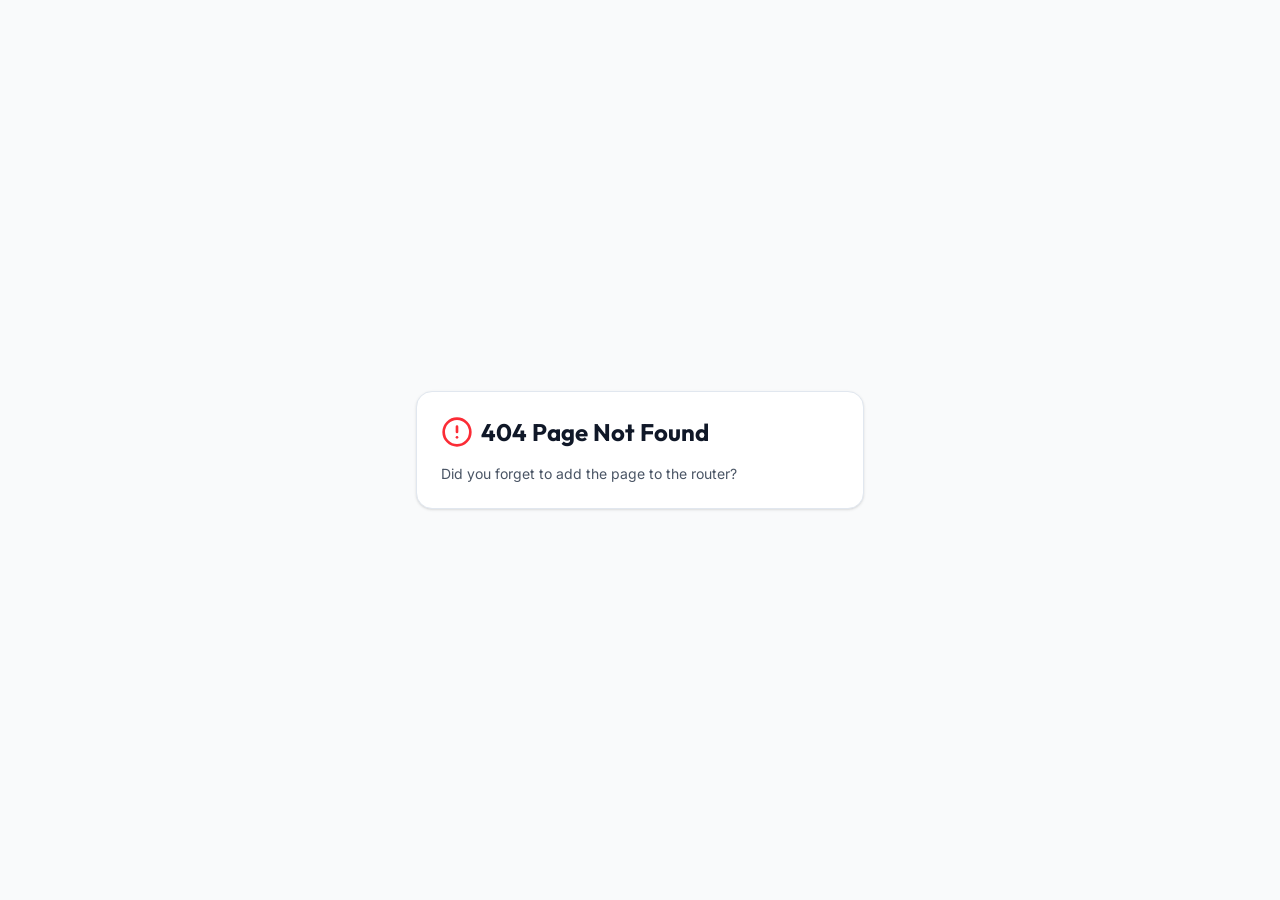
<file: heizungsanitär/index.html>
﻿<!DOCTYPE html>
<html lang="de">
  <head>
    <meta charset="UTF-8" />
    <meta name="viewport" content="width=device-width, initial-scale=1.0, maximum-scale=1" />
    <title>Badsanierung Anlagenmechaniker</title>
    <link rel="icon" type="image/svg+xml" href="./favicon.svg" />
    <meta property="og:image" content="./opengraph.jpg" />
    <link rel="preconnect" href="https://fonts.googleapis.com">
    <link rel="preconnect" href="https://fonts.gstatic.com" crossorigin>
    <link href="https://fonts.googleapis.com/css2?family=Inter:wght@400;500;600;700&display=swap" rel="stylesheet">
    <script type="module" crossorigin src="./assets/index-D434wQ97.js"></script>
    <link rel="stylesheet" crossorigin href="./assets/index-Cy1voPEB.css">
  </head>
  <body>
    <div id="root"></div>
  </body>
</html>
</file>
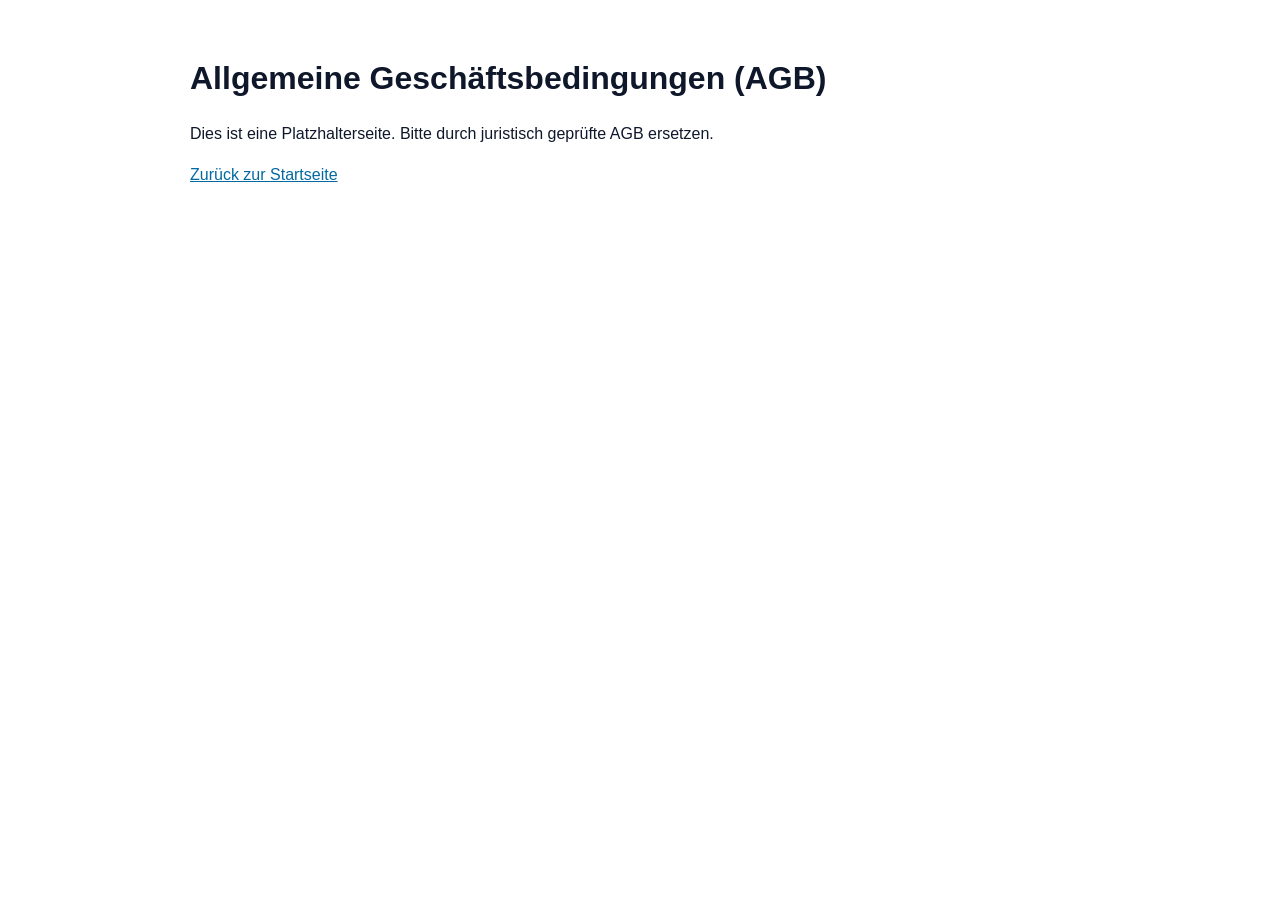
<file: heizungsanitär/agb.html>
﻿<!DOCTYPE html>
<html lang="de">
  <head>
    <meta charset="UTF-8" />
    <meta name="viewport" content="width=device-width, initial-scale=1.0" />
    <title>AGB</title>
    <style>
      body { font-family: Arial, sans-serif; max-width: 900px; margin: 0 auto; padding: 32px 16px; line-height: 1.6; color: #0f172a; }
      h1 { margin-bottom: 16px; }
      a { color: #0369a1; }
    </style>
  </head>
  <body>
    <h1>Allgemeine Geschäftsbedingungen (AGB)</h1>
    <p>Dies ist eine Platzhalterseite. Bitte durch juristisch geprüfte AGB ersetzen.</p>
    <p><a href="./index.html">Zurück zur Startseite</a></p>
  </body>
</html>
</file>
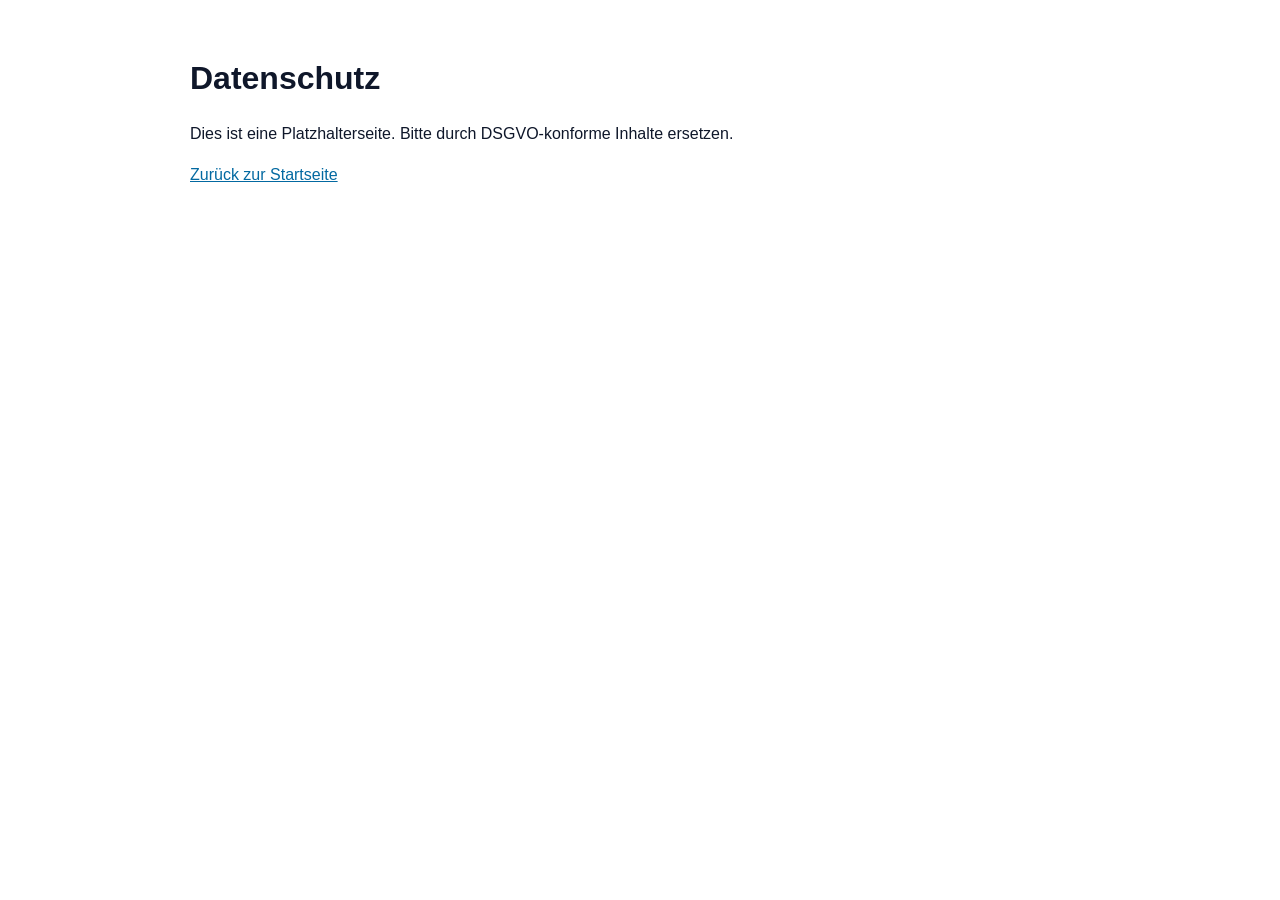
<file: heizungsanitär/datenschutz.html>
﻿<!DOCTYPE html>
<html lang="de">
  <head>
    <meta charset="UTF-8" />
    <meta name="viewport" content="width=device-width, initial-scale=1.0" />
    <title>Datenschutz</title>
    <style>
      body { font-family: Arial, sans-serif; max-width: 900px; margin: 0 auto; padding: 32px 16px; line-height: 1.6; color: #0f172a; }
      h1 { margin-bottom: 16px; }
      a { color: #0369a1; }
    </style>
  </head>
  <body>
    <h1>Datenschutz</h1>
    <p>Dies ist eine Platzhalterseite. Bitte durch DSGVO-konforme Inhalte ersetzen.</p>
    <p><a href="./index.html">Zurück zur Startseite</a></p>
  </body>
</html>
</file>
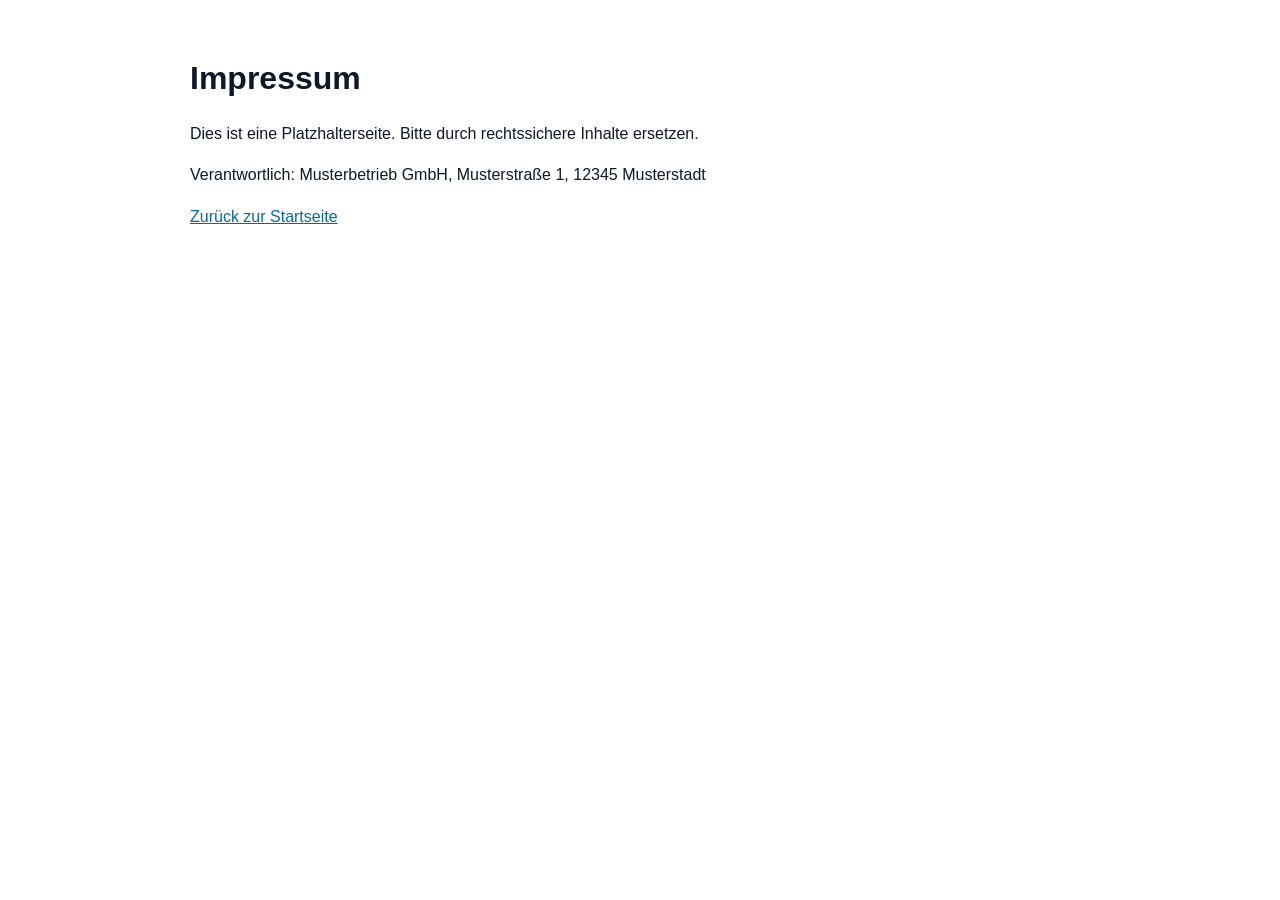
<file: heizungsanitär/impressum.html>
﻿<!DOCTYPE html>
<html lang="de">
  <head>
    <meta charset="UTF-8" />
    <meta name="viewport" content="width=device-width, initial-scale=1.0" />
    <title>Impressum</title>
    <style>
      body { font-family: Arial, sans-serif; max-width: 900px; margin: 0 auto; padding: 32px 16px; line-height: 1.6; color: #0f172a; }
      h1 { margin-bottom: 16px; }
      a { color: #0369a1; }
    </style>
  </head>
  <body>
    <h1>Impressum</h1>
    <p>Dies ist eine Platzhalterseite. Bitte durch rechtssichere Inhalte ersetzen.</p>
    <p>Verantwortlich: Musterbetrieb GmbH, Musterstraße 1, 12345 Musterstadt</p>
    <p><a href="./index.html">Zurück zur Startseite</a></p>
  </body>
</html>
</file>
<file: heizungsanitär/assets/index-Cy1voPEB.css>
@import"https://fonts.googleapis.com/css2?family=Inter:wght@400;500;600;700&family=Outfit:wght@500;600;700;800;900&display=swap";@layer components;@layer properties{@supports (((-webkit-hyphens:none)) and (not (margin-trim:inline))) or ((-moz-orient:inline) and (not (color:rgb(from red r g b)))){*,:before,:after,::backdrop{--tw-translate-x:0;--tw-translate-y:0;--tw-translate-z:0;--tw-scale-x:1;--tw-scale-y:1;--tw-scale-z:1;--tw-rotate-x:initial;--tw-rotate-y:initial;--tw-rotate-z:initial;--tw-skew-x:initial;--tw-skew-y:initial;--tw-space-y-reverse:0;--tw-space-x-reverse:0;--tw-border-style:solid;--tw-gradient-position:initial;--tw-gradient-from:#0000;--tw-gradient-via:#0000;--tw-gradient-to:#0000;--tw-gradient-stops:initial;--tw-gradient-via-stops:initial;--tw-gradient-from-position:0%;--tw-gradient-via-position:50%;--tw-gradient-to-position:100%;--tw-leading:initial;--tw-font-weight:initial;--tw-tracking:initial;--tw-ordinal:initial;--tw-slashed-zero:initial;--tw-numeric-figure:initial;--tw-numeric-spacing:initial;--tw-numeric-fraction:initial;--tw-shadow:0 0 #0000;--tw-shadow-color:initial;--tw-shadow-alpha:100%;--tw-inset-shadow:0 0 #0000;--tw-inset-shadow-color:initial;--tw-inset-shadow-alpha:100%;--tw-ring-color:initial;--tw-ring-shadow:0 0 #0000;--tw-inset-ring-color:initial;--tw-inset-ring-shadow:0 0 #0000;--tw-ring-inset:initial;--tw-ring-offset-width:0px;--tw-ring-offset-color:#fff;--tw-ring-offset-shadow:0 0 #0000;--tw-outline-style:solid;--tw-blur:initial;--tw-brightness:initial;--tw-contrast:initial;--tw-grayscale:initial;--tw-hue-rotate:initial;--tw-invert:initial;--tw-opacity:initial;--tw-saturate:initial;--tw-sepia:initial;--tw-drop-shadow:initial;--tw-drop-shadow-color:initial;--tw-drop-shadow-alpha:100%;--tw-drop-shadow-size:initial;--tw-backdrop-blur:initial;--tw-backdrop-brightness:initial;--tw-backdrop-contrast:initial;--tw-backdrop-grayscale:initial;--tw-backdrop-hue-rotate:initial;--tw-backdrop-invert:initial;--tw-backdrop-opacity:initial;--tw-backdrop-saturate:initial;--tw-backdrop-sepia:initial;--tw-duration:initial;--tw-ease:initial;--tw-content:"";--tw-animation-delay:0s;--tw-animation-direction:normal;--tw-animation-duration:initial;--tw-animation-fill-mode:none;--tw-animation-iteration-count:1;--tw-enter-blur:0;--tw-enter-opacity:1;--tw-enter-rotate:0;--tw-enter-scale:1;--tw-enter-translate-x:0;--tw-enter-translate-y:0;--tw-exit-blur:0;--tw-exit-opacity:1;--tw-exit-rotate:0;--tw-exit-scale:1;--tw-exit-translate-x:0;--tw-exit-translate-y:0}}}@layer theme{:root,:host{--font-mono:ui-monospace, SFMono-Regular, Menlo, Monaco, Consolas, "Liberation Mono", "Courier New", monospace;--color-red-50:oklch(97.1% .013 17.38);--color-red-300:oklch(80.8% .114 19.571);--color-red-400:oklch(70.4% .191 22.216);--color-red-500:oklch(63.7% .237 25.331);--color-red-600:oklch(57.7% .245 27.325);--color-orange-50:oklch(98% .016 73.684);--color-orange-400:oklch(75% .183 55.934);--color-orange-500:oklch(70.5% .213 47.604);--color-amber-100:oklch(96.2% .059 95.617);--color-amber-700:oklch(55.5% .163 48.998);--color-amber-900:oklch(41.4% .112 45.904);--color-emerald-50:oklch(97.9% .021 166.113);--color-emerald-600:oklch(59.6% .145 163.225);--color-emerald-700:oklch(50.8% .118 165.612);--color-teal-100:oklch(95.3% .051 180.801);--color-teal-700:oklch(51.1% .096 186.391);--color-cyan-100:oklch(95.6% .045 203.388);--color-cyan-300:oklch(86.5% .127 207.078);--color-cyan-700:oklch(52% .105 223.128);--color-cyan-900:oklch(39.8% .07 227.392);--color-sky-100:oklch(95.1% .026 236.824);--color-sky-300:oklch(82.8% .111 230.318);--color-sky-700:oklch(50% .134 242.749);--color-sky-900:oklch(39.1% .09 240.876);--color-blue-50:oklch(97% .014 254.604);--color-blue-100:oklch(93.2% .032 255.585);--color-blue-200:oklch(88.2% .059 254.128);--color-blue-300:oklch(80.9% .105 251.813);--color-blue-400:oklch(70.7% .165 254.624);--color-blue-500:oklch(62.3% .214 259.815);--color-blue-600:oklch(54.6% .245 262.881);--color-blue-700:oklch(48.8% .243 264.376);--color-indigo-100:oklch(93% .034 272.788);--color-indigo-700:oklch(45.7% .24 277.023);--color-indigo-900:oklch(35.9% .144 278.697);--color-slate-50:oklch(98.4% .003 247.858);--color-slate-100:oklch(96.8% .007 247.896);--color-slate-200:oklch(92.9% .013 255.508);--color-slate-300:oklch(86.9% .022 252.894);--color-slate-400:oklch(70.4% .04 256.788);--color-slate-500:oklch(55.4% .046 257.417);--color-slate-600:oklch(44.6% .043 257.281);--color-slate-700:oklch(37.2% .044 257.287);--color-slate-800:oklch(27.9% .041 260.031);--color-slate-900:oklch(20.8% .042 265.755);--color-slate-950:oklch(12.9% .042 264.695);--color-gray-50:oklch(98.5% .002 247.839);--color-gray-600:oklch(44.6% .03 256.802);--color-gray-900:oklch(21% .034 264.665);--color-black:#000;--color-white:#fff;--spacing:.25rem;--container-sm:24rem;--container-md:28rem;--container-lg:32rem;--container-xl:36rem;--container-2xl:42rem;--container-3xl:48rem;--container-7xl:80rem;--text-xs:.75rem;--text-xs--line-height:calc(1 / .75);--text-sm:.875rem;--text-sm--line-height:calc(1.25 / .875);--text-base:1rem;--text-base--line-height: 1.5 ;--text-lg:1.125rem;--text-lg--line-height:calc(1.75 / 1.125);--text-xl:1.25rem;--text-xl--line-height:calc(1.75 / 1.25);--text-2xl:1.5rem;--text-2xl--line-height:calc(2 / 1.5);--text-3xl:1.875rem;--text-3xl--line-height: 1.2 ;--text-4xl:2.25rem;--text-4xl--line-height:calc(2.5 / 2.25);--text-5xl:3rem;--text-5xl--line-height:1;--text-6xl:3.75rem;--text-6xl--line-height:1;--text-7xl:4.5rem;--text-7xl--line-height:1;--font-weight-normal:400;--font-weight-medium:500;--font-weight-semibold:600;--font-weight-bold:700;--font-weight-extrabold:800;--font-weight-black:900;--tracking-tight:-.025em;--tracking-wider:.05em;--tracking-widest:.1em;--leading-tight:1.25;--leading-snug:1.375;--leading-normal:1.5;--leading-relaxed:1.625;--radius-2xl:1rem;--radius-3xl:1.5rem;--drop-shadow-md:0 3px 3px #0000001f;--ease-out:cubic-bezier(0, 0, .2, 1);--ease-in-out:cubic-bezier(.4, 0, .2, 1);--animate-spin:spin 1s linear infinite;--animate-pulse:pulse 2s cubic-bezier(.4, 0, .6, 1) infinite;--blur-sm:8px;--blur-md:12px;--blur-3xl:64px;--aspect-video:16 / 9;--default-transition-duration:.15s;--default-transition-timing-function:cubic-bezier(.4, 0, .2, 1);--default-font-family:"Inter", sans-serif;--default-mono-font-family:var(--font-mono);--color-border:hsl(var(--border));--font-display:"Outfit", sans-serif}}@layer base{*,:after,:before,::backdrop{box-sizing:border-box;border:0 solid;margin:0;padding:0}::file-selector-button{box-sizing:border-box;border:0 solid;margin:0;padding:0}html,:host{-webkit-text-size-adjust:100%;tab-size:4;line-height:1.5;font-family:var(--default-font-family,ui-sans-serif, system-ui, sans-serif, "Apple Color Emoji", "Segoe UI Emoji", "Segoe UI Symbol", "Noto Color Emoji");font-feature-settings:var(--default-font-feature-settings,normal);font-variation-settings:var(--default-font-variation-settings,normal);-webkit-tap-highlight-color:transparent}hr{height:0;color:inherit;border-top-width:1px}abbr:where([title]){-webkit-text-decoration:underline dotted;text-decoration:underline dotted}h1,h2,h3,h4,h5,h6{font-size:inherit;font-weight:inherit}a{color:inherit;-webkit-text-decoration:inherit;text-decoration:inherit}b,strong{font-weight:bolder}code,kbd,samp,pre{font-family:var(--default-mono-font-family,ui-monospace, SFMono-Regular, Menlo, Monaco, Consolas, "Liberation Mono", "Courier New", monospace);font-feature-settings:var(--default-mono-font-feature-settings,normal);font-variation-settings:var(--default-mono-font-variation-settings,normal);font-size:1em}small{font-size:80%}sub,sup{vertical-align:baseline;font-size:75%;line-height:0;position:relative}sub{bottom:-.25em}sup{top:-.5em}table{text-indent:0;border-color:inherit;border-collapse:collapse}:-moz-focusring{outline:auto}progress{vertical-align:baseline}summary{display:list-item}ol,ul,menu{list-style:none}img,svg,video,canvas,audio,iframe,embed,object{vertical-align:middle;display:block}img,video{max-width:100%;height:auto}button,input,select,optgroup,textarea{font:inherit;font-feature-settings:inherit;font-variation-settings:inherit;letter-spacing:inherit;color:inherit;opacity:1;background-color:#0000;border-radius:0}::file-selector-button{font:inherit;font-feature-settings:inherit;font-variation-settings:inherit;letter-spacing:inherit;color:inherit;opacity:1;background-color:#0000;border-radius:0}:where(select:is([multiple],[size])) optgroup{font-weight:bolder}:where(select:is([multiple],[size])) optgroup option{padding-inline-start:20px}::file-selector-button{margin-inline-end:4px}::placeholder{opacity:1}@supports (not ((-webkit-appearance:-apple-pay-button))) or (contain-intrinsic-size:1px){::placeholder{color:currentColor}@supports (color:color-mix(in lab,red,red)){::placeholder{color:color-mix(in oklab,currentcolor 50%,transparent)}}}textarea{resize:vertical}::-webkit-search-decoration{-webkit-appearance:none}::-webkit-date-and-time-value{min-height:1lh;text-align:inherit}::-webkit-datetime-edit{display:inline-flex}::-webkit-datetime-edit-fields-wrapper{padding:0}::-webkit-datetime-edit{padding-block:0}::-webkit-datetime-edit-year-field{padding-block:0}::-webkit-datetime-edit-month-field{padding-block:0}::-webkit-datetime-edit-day-field{padding-block:0}::-webkit-datetime-edit-hour-field{padding-block:0}::-webkit-datetime-edit-minute-field{padding-block:0}::-webkit-datetime-edit-second-field{padding-block:0}::-webkit-datetime-edit-millisecond-field{padding-block:0}::-webkit-datetime-edit-meridiem-field{padding-block:0}::-webkit-calendar-picker-indicator{line-height:1}:-moz-ui-invalid{box-shadow:none}button,input:where([type=button],[type=reset],[type=submit]){appearance:button}::file-selector-button{appearance:button}::-webkit-inner-spin-button{height:auto}::-webkit-outer-spin-button{height:auto}[hidden]:where(:not([hidden=until-found])){display:none!important}*{border-color:hsl(var(--border))}body{background-color:hsl(var(--background));color:hsl(var(--foreground));-webkit-font-smoothing:antialiased;-moz-osx-font-smoothing:grayscale;font-family:Inter,sans-serif;overflow-x:hidden}h1,h2,h3,h4,h5,h6{font-family:var(--font-display)}}@layer utilities{.\@container\/field-group{container:field-group/inline-size}.pointer-events-auto{pointer-events:auto}.pointer-events-none{pointer-events:none}.invisible{visibility:hidden}.sr-only{clip-path:inset(50%);white-space:nowrap;border-width:0;width:1px;height:1px;margin:-1px;padding:0;position:absolute;overflow:hidden}.absolute{position:absolute}.fixed{position:fixed}.relative{position:relative}.static{position:static}.-inset-4{inset:calc(var(--spacing) * -4)}.inset-0{inset:calc(var(--spacing) * 0)}.inset-x-0{inset-inline:calc(var(--spacing) * 0)}.inset-y-0{inset-block:calc(var(--spacing) * 0)}.start{inset-inline-start:var(--spacing)}.-top-6{top:calc(var(--spacing) * -6)}.-top-12{top:calc(var(--spacing) * -12)}.top-0{top:calc(var(--spacing) * 0)}.top-1\.5{top:calc(var(--spacing) * 1.5)}.top-1\/2{top:50%}.top-2{top:calc(var(--spacing) * 2)}.top-3\.5{top:calc(var(--spacing) * 3.5)}.top-4{top:calc(var(--spacing) * 4)}.top-10{top:calc(var(--spacing) * 10)}.top-\[1px\]{top:1px}.top-\[10\%\]{top:10%}.top-\[42\%\]{top:42%}.top-\[44\%\]{top:44%}.top-\[50\%\]{top:50%}.top-\[60\%\]{top:60%}.top-full{top:100%}.-right-6{right:calc(var(--spacing) * -6)}.-right-8{right:calc(var(--spacing) * -8)}.-right-12{right:calc(var(--spacing) * -12)}.right-0{right:calc(var(--spacing) * 0)}.right-1{right:calc(var(--spacing) * 1)}.right-2{right:calc(var(--spacing) * 2)}.right-3{right:calc(var(--spacing) * 3)}.right-4{right:calc(var(--spacing) * 4)}.right-\[8\%\]{right:8%}.-bottom-6{bottom:calc(var(--spacing) * -6)}.-bottom-8{bottom:calc(var(--spacing) * -8)}.-bottom-12{bottom:calc(var(--spacing) * -12)}.bottom-0{bottom:calc(var(--spacing) * 0)}.bottom-4{bottom:calc(var(--spacing) * 4)}.bottom-\[8\%\]{bottom:8%}.bottom-\[10\%\]{bottom:10%}.-left-12{left:calc(var(--spacing) * -12)}.left-0{left:calc(var(--spacing) * 0)}.left-1\/2{left:50%}.left-2{left:calc(var(--spacing) * 2)}.left-4{left:calc(var(--spacing) * 4)}.left-\[8\%\]{left:8%}.left-\[10px\]{left:10px}.left-\[42\%\]{left:42%}.left-\[50\%\]{left:50%}.left-\[60\%\]{left:60%}.z-0{z-index:0}.z-10{z-index:10}.z-20{z-index:20}.z-50{z-index:50}.z-\[1\]{z-index:1}.z-\[100\]{z-index:100}.order-first{order:-9999}.order-last{order:9999}.col-span-4{grid-column:span 4/span 4}.col-span-8{grid-column:span 8/span 8}.\!m-0{margin:calc(var(--spacing) * 0)!important}.-mx-1{margin-inline:calc(var(--spacing) * -1)}.mx-2{margin-inline:calc(var(--spacing) * 2)}.mx-3\.5{margin-inline:calc(var(--spacing) * 3.5)}.mx-4{margin-inline:calc(var(--spacing) * 4)}.mx-auto{margin-inline:auto}.-my-2{margin-block:calc(var(--spacing) * -2)}.my-0{margin-block:calc(var(--spacing) * 0)}.my-0\.5{margin-block:calc(var(--spacing) * .5)}.my-1{margin-block:calc(var(--spacing) * 1)}.my-2{margin-block:calc(var(--spacing) * 2)}.my-4{margin-block:calc(var(--spacing) * 4)}.-mt-4{margin-top:calc(var(--spacing) * -4)}.mt-0\.5{margin-top:calc(var(--spacing) * .5)}.mt-1{margin-top:calc(var(--spacing) * 1)}.mt-1\.5{margin-top:calc(var(--spacing) * 1.5)}.mt-2{margin-top:calc(var(--spacing) * 2)}.mt-3{margin-top:calc(var(--spacing) * 3)}.mt-4{margin-top:calc(var(--spacing) * 4)}.mt-5{margin-top:calc(var(--spacing) * 5)}.mt-16{margin-top:calc(var(--spacing) * 16)}.mt-24{margin-top:calc(var(--spacing) * 24)}.mt-auto{margin-top:auto}.mr-2{margin-right:calc(var(--spacing) * 2)}.mb-1{margin-bottom:calc(var(--spacing) * 1)}.mb-1\.5{margin-bottom:calc(var(--spacing) * 1.5)}.mb-2{margin-bottom:calc(var(--spacing) * 2)}.mb-3{margin-bottom:calc(var(--spacing) * 3)}.mb-4{margin-bottom:calc(var(--spacing) * 4)}.mb-5{margin-bottom:calc(var(--spacing) * 5)}.mb-6{margin-bottom:calc(var(--spacing) * 6)}.mb-8{margin-bottom:calc(var(--spacing) * 8)}.mb-10{margin-bottom:calc(var(--spacing) * 10)}.mb-14{margin-bottom:calc(var(--spacing) * 14)}.mb-16{margin-bottom:calc(var(--spacing) * 16)}.-ml-4{margin-left:calc(var(--spacing) * -4)}.ml-1{margin-left:calc(var(--spacing) * 1)}.ml-4{margin-left:calc(var(--spacing) * 4)}.ml-auto{margin-left:auto}.line-clamp-2{-webkit-line-clamp:2;-webkit-box-orient:vertical;display:-webkit-box;overflow:hidden}.block{display:block}.flex{display:flex}.grid{display:grid}.hidden{display:none}.inline-block{display:inline-block}.inline-flex{display:inline-flex}.table{display:table}.aspect-4\/3{aspect-ratio:4/3}.aspect-square{aspect-ratio:1}.aspect-video{aspect-ratio:var(--aspect-video)}.size-4{width:calc(var(--spacing) * 4);height:calc(var(--spacing) * 4)}.size-6{width:calc(var(--spacing) * 6);height:calc(var(--spacing) * 6)}.size-8{width:calc(var(--spacing) * 8);height:calc(var(--spacing) * 8)}.size-10{width:calc(var(--spacing) * 10);height:calc(var(--spacing) * 10)}.size-\[--cell-size\]{width:--cell-size;height:--cell-size}.h-1\.5{height:calc(var(--spacing) * 1.5)}.h-2{height:calc(var(--spacing) * 2)}.h-2\.5{height:calc(var(--spacing) * 2.5)}.h-3{height:calc(var(--spacing) * 3)}.h-3\.5{height:calc(var(--spacing) * 3.5)}.h-4{height:calc(var(--spacing) * 4)}.h-5{height:calc(var(--spacing) * 5)}.h-6{height:calc(var(--spacing) * 6)}.h-7{height:calc(var(--spacing) * 7)}.h-8{height:calc(var(--spacing) * 8)}.h-9{height:calc(var(--spacing) * 9)}.h-10{height:calc(var(--spacing) * 10)}.h-11{height:calc(var(--spacing) * 11)}.h-12{height:calc(var(--spacing) * 12)}.h-13{height:calc(var(--spacing) * 13)}.h-14{height:calc(var(--spacing) * 14)}.h-16{height:calc(var(--spacing) * 16)}.h-20{height:calc(var(--spacing) * 20)}.h-28{height:calc(var(--spacing) * 28)}.h-36{height:calc(var(--spacing) * 36)}.h-44{height:calc(var(--spacing) * 44)}.h-48{height:calc(var(--spacing) * 48)}.h-64{height:calc(var(--spacing) * 64)}.h-\[--cell-size\]{height:--cell-size}.h-\[1px\]{height:1px}.h-\[2px\]{height:2px}.h-\[18\%\]{height:18%}.h-\[20\%\]{height:20%}.h-\[22\%\]{height:22%}.h-\[26\%\]{height:26%}.h-\[34\%\]{height:34%}.h-\[220px\]{height:220px}.h-\[260px\]{height:260px}.h-\[320px\]{height:320px}.h-\[420px\]{height:420px}.h-\[480px\]{height:480px}.h-\[var\(--radix-navigation-menu-viewport-height\)\]{height:var(--radix-navigation-menu-viewport-height)}.h-\[var\(--radix-select-trigger-height\)\]{height:var(--radix-select-trigger-height)}.h-auto{height:auto}.h-full{height:100%}.h-px{height:1px}.h-svh{height:100svh}.max-h-\[--radix-context-menu-content-available-height\]{max-height:--radix-context-menu-content-available-height}.max-h-\[--radix-select-content-available-height\]{max-height:--radix-select-content-available-height}.max-h-\[300px\]{max-height:300px}.max-h-\[var\(--radix-dropdown-menu-content-available-height\)\]{max-height:var(--radix-dropdown-menu-content-available-height)}.max-h-screen{max-height:100vh}.min-h-0{min-height:calc(var(--spacing) * 0)}.min-h-8{min-height:calc(var(--spacing) * 8)}.min-h-9{min-height:calc(var(--spacing) * 9)}.min-h-10{min-height:calc(var(--spacing) * 10)}.min-h-\[60px\]{min-height:60px}.min-h-\[95vh\]{min-height:95vh}.min-h-\[240px\]{min-height:240px}.min-h-\[280px\]{min-height:280px}.min-h-screen{min-height:100vh}.min-h-svh{min-height:100svh}.w-0{width:calc(var(--spacing) * 0)}.w-1{width:calc(var(--spacing) * 1)}.w-2{width:calc(var(--spacing) * 2)}.w-2\.5{width:calc(var(--spacing) * 2.5)}.w-3{width:calc(var(--spacing) * 3)}.w-3\.5{width:calc(var(--spacing) * 3.5)}.w-3\/4{width:75%}.w-4{width:calc(var(--spacing) * 4)}.w-5{width:calc(var(--spacing) * 5)}.w-6{width:calc(var(--spacing) * 6)}.w-7{width:calc(var(--spacing) * 7)}.w-8{width:calc(var(--spacing) * 8)}.w-9{width:calc(var(--spacing) * 9)}.w-10{width:calc(var(--spacing) * 10)}.w-11{width:calc(var(--spacing) * 11)}.w-12{width:calc(var(--spacing) * 12)}.w-13{width:calc(var(--spacing) * 13)}.w-14{width:calc(var(--spacing) * 14)}.w-20{width:calc(var(--spacing) * 20)}.w-28{width:calc(var(--spacing) * 28)}.w-64{width:calc(var(--spacing) * 64)}.w-72{width:calc(var(--spacing) * 72)}.w-\[--cell-size\]{width:--cell-size}.w-\[1px\]{width:1px}.w-\[5px\]{width:5px}.w-\[16\%\]{width:16%}.w-\[18\%\]{width:18%}.w-\[24\%\]{width:24%}.w-\[34\%\]{width:34%}.w-\[42\%\]{width:42%}.w-\[100px\]{width:100px}.w-\[420px\]{width:420px}.w-\[var\(--sidebar-width\)\]{width:var(--sidebar-width)}.w-auto{width:auto}.w-fit{width:fit-content}.w-full{width:100%}.w-max{width:max-content}.w-px{width:1px}.max-w-2xl{max-width:var(--container-2xl)}.max-w-3xl{max-width:var(--container-3xl)}.max-w-7xl{max-width:var(--container-7xl)}.max-w-\[var\(--skeleton-width\)\]{max-width:var(--skeleton-width)}.max-w-lg{max-width:var(--container-lg)}.max-w-max{max-width:max-content}.max-w-md{max-width:var(--container-md)}.max-w-sm{max-width:var(--container-sm)}.max-w-xl{max-width:var(--container-xl)}.min-w-0{min-width:calc(var(--spacing) * 0)}.min-w-5{min-width:calc(var(--spacing) * 5)}.min-w-8{min-width:calc(var(--spacing) * 8)}.min-w-9{min-width:calc(var(--spacing) * 9)}.min-w-10{min-width:calc(var(--spacing) * 10)}.min-w-\[--cell-size\]{min-width:--cell-size}.min-w-\[8rem\]{min-width:8rem}.min-w-\[12rem\]{min-width:12rem}.min-w-\[var\(--radix-select-trigger-width\)\]{min-width:var(--radix-select-trigger-width)}.flex-1{flex:1}.shrink-0{flex-shrink:0}.grow{flex-grow:1}.grow-0{flex-grow:0}.basis-full{flex-basis:100%}.caption-bottom{caption-side:bottom}.border-collapse{border-collapse:collapse}.origin-\[--radix-context-menu-content-transform-origin\]{transform-origin:--radix-context-menu-content-transform-origin}.origin-\[--radix-dropdown-menu-content-transform-origin\]{transform-origin:--radix-dropdown-menu-content-transform-origin}.origin-\[--radix-hover-card-content-transform-origin\]{transform-origin:--radix-hover-card-content-transform-origin}.origin-\[--radix-menubar-content-transform-origin\]{transform-origin:--radix-menubar-content-transform-origin}.origin-\[--radix-popover-content-transform-origin\]{transform-origin:--radix-popover-content-transform-origin}.origin-\[--radix-select-content-transform-origin\]{transform-origin:--radix-select-content-transform-origin}.origin-\[--radix-tooltip-content-transform-origin\]{transform-origin:--radix-tooltip-content-transform-origin}.origin-top{transform-origin:top}.-translate-x-1{--tw-translate-x:calc(var(--spacing) * -1);translate:var(--tw-translate-x) var(--tw-translate-y)}.-translate-x-1\/2{--tw-translate-x: -50% ;translate:var(--tw-translate-x) var(--tw-translate-y)}.-translate-x-px{--tw-translate-x:-1px;translate:var(--tw-translate-x) var(--tw-translate-y)}.translate-x-1\/2{--tw-translate-x: 50% ;translate:var(--tw-translate-x) var(--tw-translate-y)}.translate-x-\[-50\%\]{--tw-translate-x:-50%;translate:var(--tw-translate-x) var(--tw-translate-y)}.translate-x-px{--tw-translate-x:1px;translate:var(--tw-translate-x) var(--tw-translate-y)}.-translate-y-1\/2{--tw-translate-y: -50% ;translate:var(--tw-translate-x) var(--tw-translate-y)}.translate-y-\[-50\%\]{--tw-translate-y:-50%;translate:var(--tw-translate-x) var(--tw-translate-y)}.scale-y-95{--tw-scale-y:95%;scale:var(--tw-scale-x) var(--tw-scale-y)}.scale-y-100{--tw-scale-y:100%;scale:var(--tw-scale-x) var(--tw-scale-y)}.-rotate-3{rotate:-3deg}.rotate-45{rotate:45deg}.rotate-90{rotate:90deg}.rotate-180{rotate:180deg}.transform{transform:var(--tw-rotate-x,) var(--tw-rotate-y,) var(--tw-rotate-z,) var(--tw-skew-x,) var(--tw-skew-y,)}.animate-caret-blink{animation:1.25s ease-out infinite caret-blink}.animate-in{animation:enter var(--tw-animation-duration,var(--tw-duration,.15s))var(--tw-ease,ease)var(--tw-animation-delay,0s)var(--tw-animation-iteration-count,1)var(--tw-animation-direction,normal)var(--tw-animation-fill-mode,none)}.animate-pulse{animation:var(--animate-pulse)}.animate-spin{animation:var(--animate-spin)}.cursor-default{cursor:default}.cursor-grab{cursor:grab}.cursor-pointer{cursor:pointer}.cursor-text{cursor:text}.touch-none{touch-action:none}.resize-none{resize:none}.list-disc{list-style-type:disc}.list-none{list-style-type:none}.grid-cols-1{grid-template-columns:repeat(1,minmax(0,1fr))}.grid-cols-2{grid-template-columns:repeat(2,minmax(0,1fr))}.grid-cols-12{grid-template-columns:repeat(12,minmax(0,1fr))}.flex-col{flex-direction:column}.flex-col-reverse{flex-direction:column-reverse}.flex-row{flex-direction:row}.flex-wrap{flex-wrap:wrap}.place-content-center{place-content:center}.items-center{align-items:center}.items-end{align-items:flex-end}.items-start{align-items:flex-start}.items-stretch{align-items:stretch}.justify-between{justify-content:space-between}.justify-center{justify-content:center}.justify-start{justify-content:flex-start}.gap-1{gap:calc(var(--spacing) * 1)}.gap-1\.5{gap:calc(var(--spacing) * 1.5)}.gap-2{gap:calc(var(--spacing) * 2)}.gap-2\.5{gap:calc(var(--spacing) * 2.5)}.gap-3{gap:calc(var(--spacing) * 3)}.gap-4{gap:calc(var(--spacing) * 4)}.gap-6{gap:calc(var(--spacing) * 6)}.gap-7{gap:calc(var(--spacing) * 7)}.gap-8{gap:calc(var(--spacing) * 8)}.gap-12{gap:calc(var(--spacing) * 12)}.gap-16{gap:calc(var(--spacing) * 16)}:where(.space-y-1\.5>:not(:last-child)){--tw-space-y-reverse:0;margin-block-start:calc(calc(var(--spacing) * 1.5) * var(--tw-space-y-reverse));margin-block-end:calc(calc(var(--spacing) * 1.5) * calc(1 - var(--tw-space-y-reverse)))}:where(.space-y-2>:not(:last-child)){--tw-space-y-reverse:0;margin-block-start:calc(calc(var(--spacing) * 2) * var(--tw-space-y-reverse));margin-block-end:calc(calc(var(--spacing) * 2) * calc(1 - var(--tw-space-y-reverse)))}:where(.space-y-3>:not(:last-child)){--tw-space-y-reverse:0;margin-block-start:calc(calc(var(--spacing) * 3) * var(--tw-space-y-reverse));margin-block-end:calc(calc(var(--spacing) * 3) * calc(1 - var(--tw-space-y-reverse)))}:where(.space-y-4>:not(:last-child)){--tw-space-y-reverse:0;margin-block-start:calc(calc(var(--spacing) * 4) * var(--tw-space-y-reverse));margin-block-end:calc(calc(var(--spacing) * 4) * calc(1 - var(--tw-space-y-reverse)))}:where(.space-y-6>:not(:last-child)){--tw-space-y-reverse:0;margin-block-start:calc(calc(var(--spacing) * 6) * var(--tw-space-y-reverse));margin-block-end:calc(calc(var(--spacing) * 6) * calc(1 - var(--tw-space-y-reverse)))}:where(.space-y-8>:not(:last-child)){--tw-space-y-reverse:0;margin-block-start:calc(calc(var(--spacing) * 8) * var(--tw-space-y-reverse));margin-block-end:calc(calc(var(--spacing) * 8) * calc(1 - var(--tw-space-y-reverse)))}:where(.space-x-1>:not(:last-child)){--tw-space-x-reverse:0;margin-inline-start:calc(calc(var(--spacing) * 1) * var(--tw-space-x-reverse));margin-inline-end:calc(calc(var(--spacing) * 1) * calc(1 - var(--tw-space-x-reverse)))}:where(.space-x-4>:not(:last-child)){--tw-space-x-reverse:0;margin-inline-start:calc(calc(var(--spacing) * 4) * var(--tw-space-x-reverse));margin-inline-end:calc(calc(var(--spacing) * 4) * calc(1 - var(--tw-space-x-reverse)))}.self-stretch{align-self:stretch}.truncate{text-overflow:ellipsis;white-space:nowrap;overflow:hidden}.overflow-auto{overflow:auto}.overflow-hidden{overflow:hidden}.overflow-x-hidden{overflow-x:hidden}.overflow-y-auto{overflow-y:auto}.rounded-2xl{border-radius:var(--radius-2xl)}.rounded-3xl{border-radius:var(--radius-3xl)}.rounded-\[2px\]{border-radius:2px}.rounded-\[2rem\]{border-radius:2rem}.rounded-\[calc\(var\(--radius\)-5px\)\]{border-radius:calc(var(--radius) - 5px)}.rounded-\[inherit\]{border-radius:inherit}.rounded-full{border-radius:3.40282e38px}.rounded-lg{border-radius:var(--radius)}.rounded-md{border-radius:calc(var(--radius) - 2px)}.rounded-none{border-radius:0}.rounded-sm{border-radius:calc(var(--radius) - 4px)}.rounded-xl{border-radius:calc(var(--radius) + 4px)}.rounded-t-\[10px\]{border-top-left-radius:10px;border-top-right-radius:10px}.rounded-l-md{border-top-left-radius:calc(var(--radius) - 2px);border-bottom-left-radius:calc(var(--radius) - 2px)}.rounded-tl-sm{border-top-left-radius:calc(var(--radius) - 4px)}.rounded-r-md{border-top-right-radius:calc(var(--radius) - 2px);border-bottom-right-radius:calc(var(--radius) - 2px)}.border{border-style:var(--tw-border-style);border-width:1px}.border-0{border-style:var(--tw-border-style);border-width:0}.border-2{border-style:var(--tw-border-style);border-width:2px}.border-4{border-style:var(--tw-border-style);border-width:4px}.border-\[1\.5px\]{border-style:var(--tw-border-style);border-width:1.5px}.border-y{border-block-style:var(--tw-border-style);border-block-width:1px}.border-t{border-top-style:var(--tw-border-style);border-top-width:1px}.border-r{border-right-style:var(--tw-border-style);border-right-width:1px}.border-b{border-bottom-style:var(--tw-border-style);border-bottom-width:1px}.border-l{border-left-style:var(--tw-border-style);border-left-width:1px}.border-dashed{--tw-border-style:dashed;border-style:dashed}.\[border-color\:var\(--badge-outline\)\]{border-color:var(--badge-outline)}.\[border-color\:var\(--button-outline\)\]{border-color:var(--button-outline)}.border-\[--color-border\]{border-color:--color-border}.border-amber-700{border-color:var(--color-amber-700)}.border-border,.border-border\/50{border-color:hsl(var(--border))}@supports (color:color-mix(in lab,red,red)){.border-border\/50{border-color:color-mix(in oklab,hsl(var(--border)) 50%,transparent)}}.border-cyan-700{border-color:var(--color-cyan-700)}.border-destructive{border-color:hsl(var(--destructive))}.border-destructive-border{border-color:var(--destructive-border)}.border-destructive\/50{border-color:hsl(var(--destructive))}@supports (color:color-mix(in lab,red,red)){.border-destructive\/50{border-color:color-mix(in oklab,hsl(var(--destructive)) 50%,transparent)}}.border-indigo-700{border-color:var(--color-indigo-700)}.border-input{border-color:hsl(var(--input))}.border-primary{border-color:hsl(var(--primary))}.border-primary-border{border-color:var(--primary-border)}.border-primary\/30{border-color:hsl(var(--primary))}@supports (color:color-mix(in lab,red,red)){.border-primary\/30{border-color:color-mix(in oklab,hsl(var(--primary)) 30%,transparent)}}.border-primary\/50{border-color:hsl(var(--primary))}@supports (color:color-mix(in lab,red,red)){.border-primary\/50{border-color:color-mix(in oklab,hsl(var(--primary)) 50%,transparent)}}.border-secondary-border{border-color:var(--secondary-border)}.border-sky-700{border-color:var(--color-sky-700)}.border-slate-100{border-color:var(--color-slate-100)}.border-slate-200{border-color:var(--color-slate-200)}.border-slate-700{border-color:var(--color-slate-700)}.border-slate-700\/60{border-color:#31415899}@supports (color:color-mix(in lab,red,red)){.border-slate-700\/60{border-color:color-mix(in oklab,var(--color-slate-700) 60%,transparent)}}.border-slate-800{border-color:var(--color-slate-800)}.border-slate-900{border-color:var(--color-slate-900)}.border-transparent{border-color:#0000}.border-white{border-color:var(--color-white)}.border-white\/10{border-color:#ffffff1a}@supports (color:color-mix(in lab,red,red)){.border-white\/10{border-color:color-mix(in oklab,var(--color-white) 10%,transparent)}}.border-white\/20{border-color:#fff3}@supports (color:color-mix(in lab,red,red)){.border-white\/20{border-color:color-mix(in oklab,var(--color-white) 20%,transparent)}}.border-white\/25{border-color:#ffffff40}@supports (color:color-mix(in lab,red,red)){.border-white\/25{border-color:color-mix(in oklab,var(--color-white) 25%,transparent)}}.border-t-transparent{border-top-color:#0000}.border-l-transparent{border-left-color:#0000}.bg-\[\#0a1e3f\]{background-color:#0a1e3f}.bg-\[\#0e2a3a\]{background-color:#0e2a3a}.bg-\[\#1a3a5c\]{background-color:#1a3a5c}.bg-\[\#f7f3ec\]{background-color:#f7f3ec}.bg-\[--color-bg\]{background-color:--color-bg}.bg-accent{background-color:hsl(var(--accent))}.bg-amber-100{background-color:var(--color-amber-100)}.bg-background{background-color:hsl(var(--background))}.bg-black\/55{background-color:#0000008c}@supports (color:color-mix(in lab,red,red)){.bg-black\/55{background-color:color-mix(in oklab,var(--color-black) 55%,transparent)}}.bg-black\/80{background-color:#000c}@supports (color:color-mix(in lab,red,red)){.bg-black\/80{background-color:color-mix(in oklab,var(--color-black) 80%,transparent)}}.bg-blue-50{background-color:var(--color-blue-50)}.bg-blue-100{background-color:var(--color-blue-100)}.bg-blue-500\/20{background-color:#3080ff33}@supports (color:color-mix(in lab,red,red)){.bg-blue-500\/20{background-color:color-mix(in oklab,var(--color-blue-500) 20%,transparent)}}.bg-blue-600{background-color:var(--color-blue-600)}.bg-border{background-color:hsl(var(--border))}.bg-card{background-color:hsl(var(--card))}.bg-cyan-100{background-color:var(--color-cyan-100)}.bg-destructive{background-color:hsl(var(--destructive))}.bg-emerald-50{background-color:var(--color-emerald-50)}.bg-emerald-600{background-color:var(--color-emerald-600)}.bg-foreground{background-color:hsl(var(--foreground))}.bg-gray-50{background-color:var(--color-gray-50)}.bg-indigo-100{background-color:var(--color-indigo-100)}.bg-input{background-color:hsl(var(--input))}.bg-muted,.bg-muted\/50{background-color:hsl(var(--muted))}@supports (color:color-mix(in lab,red,red)){.bg-muted\/50{background-color:color-mix(in oklab,hsl(var(--muted)) 50%,transparent)}}.bg-orange-50{background-color:var(--color-orange-50)}.bg-orange-500{background-color:var(--color-orange-500)}.bg-popover{background-color:hsl(var(--popover))}.bg-primary,.bg-primary\/10{background-color:hsl(var(--primary))}@supports (color:color-mix(in lab,red,red)){.bg-primary\/10{background-color:color-mix(in oklab,hsl(var(--primary)) 10%,transparent)}}.bg-primary\/20{background-color:hsl(var(--primary))}@supports (color:color-mix(in lab,red,red)){.bg-primary\/20{background-color:color-mix(in oklab,hsl(var(--primary)) 20%,transparent)}}.bg-secondary{background-color:hsl(var(--secondary))}.bg-sky-100{background-color:var(--color-sky-100)}.bg-slate-50{background-color:var(--color-slate-50)}.bg-slate-100{background-color:var(--color-slate-100)}.bg-slate-100\/95{background-color:#f1f5f9f2}@supports (color:color-mix(in lab,red,red)){.bg-slate-100\/95{background-color:color-mix(in oklab,var(--color-slate-100) 95%,transparent)}}.bg-slate-200{background-color:var(--color-slate-200)}.bg-slate-700{background-color:var(--color-slate-700)}.bg-slate-800{background-color:var(--color-slate-800)}.bg-slate-800\/70{background-color:#1d293db3}@supports (color:color-mix(in lab,red,red)){.bg-slate-800\/70{background-color:color-mix(in oklab,var(--color-slate-800) 70%,transparent)}}.bg-slate-900{background-color:var(--color-slate-900)}.bg-slate-950{background-color:var(--color-slate-950)}.bg-teal-100{background-color:var(--color-teal-100)}.bg-transparent{background-color:#0000}.bg-white{background-color:var(--color-white)}.bg-white\/10{background-color:#ffffff1a}@supports (color:color-mix(in lab,red,red)){.bg-white\/10{background-color:color-mix(in oklab,var(--color-white) 10%,transparent)}}.bg-white\/20{background-color:#fff3}@supports (color:color-mix(in lab,red,red)){.bg-white\/20{background-color:color-mix(in oklab,var(--color-white) 20%,transparent)}}.bg-gradient-to-br{--tw-gradient-position:to bottom right in oklab;background-image:linear-gradient(var(--tw-gradient-stops))}.bg-gradient-to-r{--tw-gradient-position:to right in oklab;background-image:linear-gradient(var(--tw-gradient-stops))}.bg-gradient-to-t{--tw-gradient-position:to top in oklab;background-image:linear-gradient(var(--tw-gradient-stops))}.bg-\[linear-gradient\(to_right\,\#94a3b8_1px\,transparent_1px\)\,linear-gradient\(to_bottom\,\#94a3b8_1px\,transparent_1px\)\]{background-image:linear-gradient(90deg,#94a3b8 1px,#0000 1px),linear-gradient(#94a3b8 1px,#0000 1px)}.bg-\[repeating-linear-gradient\(0deg\,\#e2e8f0_0px\,\#e2e8f0_24px\,\#cbd5e1_24px\,\#cbd5e1_25px\)\,repeating-linear-gradient\(90deg\,\#e2e8f0_0px\,\#e2e8f0_24px\,\#cbd5e1_24px\,\#cbd5e1_25px\)\]{background-image:repeating-linear-gradient(0deg,#e2e8f0 0 24px,#cbd5e1 24px 25px),repeating-linear-gradient(90deg,#e2e8f0 0 24px,#cbd5e1 24px 25px)}.from-black\/35{--tw-gradient-from:#00000059}@supports (color:color-mix(in lab,red,red)){.from-black\/35{--tw-gradient-from:color-mix(in oklab, var(--color-black) 35%, transparent)}}.from-black\/35{--tw-gradient-stops:var(--tw-gradient-via-stops,var(--tw-gradient-position), var(--tw-gradient-from) var(--tw-gradient-from-position), var(--tw-gradient-to) var(--tw-gradient-to-position))}.from-black\/50{--tw-gradient-from:#00000080}@supports (color:color-mix(in lab,red,red)){.from-black\/50{--tw-gradient-from:color-mix(in oklab, var(--color-black) 50%, transparent)}}.from-black\/50{--tw-gradient-stops:var(--tw-gradient-via-stops,var(--tw-gradient-position), var(--tw-gradient-from) var(--tw-gradient-from-position), var(--tw-gradient-to) var(--tw-gradient-to-position))}.from-blue-400{--tw-gradient-from:var(--color-blue-400);--tw-gradient-stops:var(--tw-gradient-via-stops,var(--tw-gradient-position), var(--tw-gradient-from) var(--tw-gradient-from-position), var(--tw-gradient-to) var(--tw-gradient-to-position))}.from-blue-600{--tw-gradient-from:var(--color-blue-600);--tw-gradient-stops:var(--tw-gradient-via-stops,var(--tw-gradient-position), var(--tw-gradient-from) var(--tw-gradient-from-position), var(--tw-gradient-to) var(--tw-gradient-to-position))}.from-orange-400{--tw-gradient-from:var(--color-orange-400);--tw-gradient-stops:var(--tw-gradient-via-stops,var(--tw-gradient-position), var(--tw-gradient-from) var(--tw-gradient-from-position), var(--tw-gradient-to) var(--tw-gradient-to-position))}.from-slate-50{--tw-gradient-from:var(--color-slate-50);--tw-gradient-stops:var(--tw-gradient-via-stops,var(--tw-gradient-position), var(--tw-gradient-from) var(--tw-gradient-from-position), var(--tw-gradient-to) var(--tw-gradient-to-position))}.from-slate-950\/90{--tw-gradient-from:#020618e6}@supports (color:color-mix(in lab,red,red)){.from-slate-950\/90{--tw-gradient-from:color-mix(in oklab, var(--color-slate-950) 90%, transparent)}}.from-slate-950\/90{--tw-gradient-stops:var(--tw-gradient-via-stops,var(--tw-gradient-position), var(--tw-gradient-from) var(--tw-gradient-from-position), var(--tw-gradient-to) var(--tw-gradient-to-position))}.via-slate-900\/70{--tw-gradient-via:#0f172bb3}@supports (color:color-mix(in lab,red,red)){.via-slate-900\/70{--tw-gradient-via:color-mix(in oklab, var(--color-slate-900) 70%, transparent)}}.via-slate-900\/70{--tw-gradient-via-stops:var(--tw-gradient-position), var(--tw-gradient-from) var(--tw-gradient-from-position), var(--tw-gradient-via) var(--tw-gradient-via-position), var(--tw-gradient-to) var(--tw-gradient-to-position);--tw-gradient-stops:var(--tw-gradient-via-stops)}.via-transparent{--tw-gradient-via:transparent;--tw-gradient-via-stops:var(--tw-gradient-position), var(--tw-gradient-from) var(--tw-gradient-from-position), var(--tw-gradient-via) var(--tw-gradient-via-position), var(--tw-gradient-to) var(--tw-gradient-to-position);--tw-gradient-stops:var(--tw-gradient-via-stops)}.to-black\/10{--tw-gradient-to:#0000001a}@supports (color:color-mix(in lab,red,red)){.to-black\/10{--tw-gradient-to:color-mix(in oklab, var(--color-black) 10%, transparent)}}.to-black\/10{--tw-gradient-stops:var(--tw-gradient-via-stops,var(--tw-gradient-position), var(--tw-gradient-from) var(--tw-gradient-from-position), var(--tw-gradient-to) var(--tw-gradient-to-position))}.to-blue-50{--tw-gradient-to:var(--color-blue-50);--tw-gradient-stops:var(--tw-gradient-via-stops,var(--tw-gradient-position), var(--tw-gradient-from) var(--tw-gradient-from-position), var(--tw-gradient-to) var(--tw-gradient-to-position))}.to-orange-500{--tw-gradient-to:var(--color-orange-500);--tw-gradient-stops:var(--tw-gradient-via-stops,var(--tw-gradient-position), var(--tw-gradient-from) var(--tw-gradient-from-position), var(--tw-gradient-to) var(--tw-gradient-to-position))}.to-primary{--tw-gradient-to:hsl(var(--primary));--tw-gradient-stops:var(--tw-gradient-via-stops,var(--tw-gradient-position), var(--tw-gradient-from) var(--tw-gradient-from-position), var(--tw-gradient-to) var(--tw-gradient-to-position))}.to-transparent{--tw-gradient-to:transparent;--tw-gradient-stops:var(--tw-gradient-via-stops,var(--tw-gradient-position), var(--tw-gradient-from) var(--tw-gradient-from-position), var(--tw-gradient-to) var(--tw-gradient-to-position))}.bg-\[size\:28px_28px\]{background-size:28px 28px}.bg-clip-text{-webkit-background-clip:text;background-clip:text}.fill-current{fill:currentColor}.fill-primary{fill:hsl(var(--primary))}.object-cover{object-fit:cover}.p-0{padding:calc(var(--spacing) * 0)}.p-1{padding:calc(var(--spacing) * 1)}.p-2{padding:calc(var(--spacing) * 2)}.p-3{padding:calc(var(--spacing) * 3)}.p-4{padding:calc(var(--spacing) * 4)}.p-5{padding:calc(var(--spacing) * 5)}.p-6{padding:calc(var(--spacing) * 6)}.p-8{padding:calc(var(--spacing) * 8)}.p-10{padding:calc(var(--spacing) * 10)}.p-\[1px\]{padding:1px}.px-1{padding-inline:calc(var(--spacing) * 1)}.px-1\.5{padding-inline:calc(var(--spacing) * 1.5)}.px-2{padding-inline:calc(var(--spacing) * 2)}.px-2\.5{padding-inline:calc(var(--spacing) * 2.5)}.px-3{padding-inline:calc(var(--spacing) * 3)}.px-4{padding-inline:calc(var(--spacing) * 4)}.px-6{padding-inline:calc(var(--spacing) * 6)}.px-8{padding-inline:calc(var(--spacing) * 8)}.px-\[--cell-size\]{padding-inline:--cell-size}.py-0\.5{padding-block:calc(var(--spacing) * .5)}.py-1{padding-block:calc(var(--spacing) * 1)}.py-1\.5{padding-block:calc(var(--spacing) * 1.5)}.py-2{padding-block:calc(var(--spacing) * 2)}.py-2\.5{padding-block:calc(var(--spacing) * 2.5)}.py-3{padding-block:calc(var(--spacing) * 3)}.py-4{padding-block:calc(var(--spacing) * 4)}.py-5{padding-block:calc(var(--spacing) * 5)}.py-6{padding-block:calc(var(--spacing) * 6)}.py-8{padding-block:calc(var(--spacing) * 8)}.py-16{padding-block:calc(var(--spacing) * 16)}.py-24{padding-block:calc(var(--spacing) * 24)}.pt-0{padding-top:calc(var(--spacing) * 0)}.pt-3{padding-top:calc(var(--spacing) * 3)}.pt-4{padding-top:calc(var(--spacing) * 4)}.pt-6{padding-top:calc(var(--spacing) * 6)}.pt-8{padding-top:calc(var(--spacing) * 8)}.pt-20{padding-top:calc(var(--spacing) * 20)}.pr-1{padding-right:calc(var(--spacing) * 1)}.pr-2{padding-right:calc(var(--spacing) * 2)}.pr-2\.5{padding-right:calc(var(--spacing) * 2.5)}.pr-3{padding-right:calc(var(--spacing) * 3)}.pr-8{padding-right:calc(var(--spacing) * 8)}.pb-3{padding-bottom:calc(var(--spacing) * 3)}.pb-4{padding-bottom:calc(var(--spacing) * 4)}.pl-2{padding-left:calc(var(--spacing) * 2)}.pl-2\.5{padding-left:calc(var(--spacing) * 2.5)}.pl-3{padding-left:calc(var(--spacing) * 3)}.pl-4{padding-left:calc(var(--spacing) * 4)}.pl-8{padding-left:calc(var(--spacing) * 8)}.text-center{text-align:center}.text-left{text-align:left}.align-middle{vertical-align:middle}.font-display{font-family:Outfit,sans-serif}.font-mono{font-family:var(--font-mono)}.font-sans{font-family:Inter,sans-serif}.text-2xl{font-size:var(--text-2xl);line-height:var(--tw-leading,var(--text-2xl--line-height))}.text-3xl{font-size:var(--text-3xl);line-height:var(--tw-leading,var(--text-3xl--line-height))}.text-4xl{font-size:var(--text-4xl);line-height:var(--tw-leading,var(--text-4xl--line-height))}.text-base{font-size:var(--text-base);line-height:var(--tw-leading,var(--text-base--line-height))}.text-lg{font-size:var(--text-lg);line-height:var(--tw-leading,var(--text-lg--line-height))}.text-sm{font-size:var(--text-sm);line-height:var(--tw-leading,var(--text-sm--line-height))}.text-sm\/relaxed{font-size:var(--text-sm);line-height:var(--leading-relaxed)}.text-xl{font-size:var(--text-xl);line-height:var(--tw-leading,var(--text-xl--line-height))}.text-xs{font-size:var(--text-xs);line-height:var(--tw-leading,var(--text-xs--line-height))}.text-\[0\.8rem\]{font-size:.8rem}.text-\[10px\]{font-size:10px}.leading-\[1\.1\]{--tw-leading:1.1;line-height:1.1}.leading-none{--tw-leading:1;line-height:1}.leading-normal{--tw-leading:var(--leading-normal);line-height:var(--leading-normal)}.leading-relaxed{--tw-leading:var(--leading-relaxed);line-height:var(--leading-relaxed)}.leading-snug{--tw-leading:var(--leading-snug);line-height:var(--leading-snug)}.leading-tight{--tw-leading:var(--leading-tight);line-height:var(--leading-tight)}.font-black{--tw-font-weight:var(--font-weight-black);font-weight:var(--font-weight-black)}.font-bold{--tw-font-weight:var(--font-weight-bold);font-weight:var(--font-weight-bold)}.font-extrabold{--tw-font-weight:var(--font-weight-extrabold);font-weight:var(--font-weight-extrabold)}.font-medium{--tw-font-weight:var(--font-weight-medium);font-weight:var(--font-weight-medium)}.font-normal{--tw-font-weight:var(--font-weight-normal);font-weight:var(--font-weight-normal)}.font-semibold{--tw-font-weight:var(--font-weight-semibold);font-weight:var(--font-weight-semibold)}.tracking-tight{--tw-tracking:var(--tracking-tight);letter-spacing:var(--tracking-tight)}.tracking-wider{--tw-tracking:var(--tracking-wider);letter-spacing:var(--tracking-wider)}.tracking-widest{--tw-tracking:var(--tracking-widest);letter-spacing:var(--tracking-widest)}.text-balance{text-wrap:balance}.break-words{overflow-wrap:break-word}.whitespace-nowrap{white-space:nowrap}.text-accent-foreground{color:hsl(var(--accent-foreground))}.text-amber-700{color:var(--color-amber-700)}.text-amber-900{color:var(--color-amber-900)}.text-blue-50{color:var(--color-blue-50)}.text-blue-100{color:var(--color-blue-100)}.text-blue-200{color:var(--color-blue-200)}.text-blue-300{color:var(--color-blue-300)}.text-blue-400{color:var(--color-blue-400)}.text-blue-600{color:var(--color-blue-600)}.text-blue-700{color:var(--color-blue-700)}.text-card-foreground{color:hsl(var(--card-foreground))}.text-current{color:currentColor}.text-cyan-300{color:var(--color-cyan-300)}.text-cyan-700{color:var(--color-cyan-700)}.text-cyan-900{color:var(--color-cyan-900)}.text-destructive{color:hsl(var(--destructive))}.text-destructive-foreground{color:hsl(var(--destructive-foreground))}.text-emerald-600{color:var(--color-emerald-600)}.text-emerald-700{color:var(--color-emerald-700)}.text-foreground,.text-foreground\/50{color:hsl(var(--foreground))}@supports (color:color-mix(in lab,red,red)){.text-foreground\/50{color:color-mix(in oklab,hsl(var(--foreground)) 50%,transparent)}}.text-foreground\/80{color:hsl(var(--foreground))}@supports (color:color-mix(in lab,red,red)){.text-foreground\/80{color:color-mix(in oklab,hsl(var(--foreground)) 80%,transparent)}}.text-gray-600{color:var(--color-gray-600)}.text-gray-900{color:var(--color-gray-900)}.text-indigo-700{color:var(--color-indigo-700)}.text-indigo-900{color:var(--color-indigo-900)}.text-muted-foreground{color:hsl(var(--muted-foreground))}.text-orange-500{color:var(--color-orange-500)}.text-popover-foreground{color:hsl(var(--popover-foreground))}.text-primary{color:hsl(var(--primary))}.text-primary-foreground{color:hsl(var(--primary-foreground))}.text-red-500{color:var(--color-red-500)}.text-secondary-foreground{color:hsl(var(--secondary-foreground))}.text-sky-300{color:var(--color-sky-300)}.text-sky-700{color:var(--color-sky-700)}.text-sky-900{color:var(--color-sky-900)}.text-slate-300{color:var(--color-slate-300)}.text-slate-400{color:var(--color-slate-400)}.text-slate-500{color:var(--color-slate-500)}.text-slate-600{color:var(--color-slate-600)}.text-slate-700{color:var(--color-slate-700)}.text-slate-800{color:var(--color-slate-800)}.text-slate-900{color:var(--color-slate-900)}.text-teal-700{color:var(--color-teal-700)}.text-transparent{color:#0000}.text-white{color:var(--color-white)}.text-white\/90{color:#ffffffe6}@supports (color:color-mix(in lab,red,red)){.text-white\/90{color:color-mix(in oklab,var(--color-white) 90%,transparent)}}.uppercase{text-transform:uppercase}.tabular-nums{--tw-numeric-spacing:tabular-nums;font-variant-numeric:var(--tw-ordinal,) var(--tw-slashed-zero,) var(--tw-numeric-figure,) var(--tw-numeric-spacing,) var(--tw-numeric-fraction,)}.underline-offset-4{text-underline-offset:4px}.opacity-0{opacity:0}.opacity-10{opacity:.1}.opacity-50{opacity:.5}.opacity-60{opacity:.6}.opacity-70{opacity:.7}.opacity-80{opacity:.8}.opacity-90{opacity:.9}.opacity-100{opacity:1}.opacity-\[0\.08\]{opacity:.08}.shadow{--tw-shadow:0 1px 3px 0 var(--tw-shadow-color,#0000001a), 0 1px 2px -1px var(--tw-shadow-color,#0000001a);box-shadow:var(--tw-inset-shadow),var(--tw-inset-ring-shadow),var(--tw-ring-offset-shadow),var(--tw-ring-shadow),var(--tw-shadow)}.shadow-2xl{--tw-shadow:0 25px 50px -12px var(--tw-shadow-color,#00000040);box-shadow:var(--tw-inset-shadow),var(--tw-inset-ring-shadow),var(--tw-ring-offset-shadow),var(--tw-ring-shadow),var(--tw-shadow)}.shadow-\[0_0_0_1px_hsl\(var\(--sidebar-border\)\)\]{--tw-shadow:0 0 0 1px var(--tw-shadow-color,hsl(var(--sidebar-border)));box-shadow:var(--tw-inset-shadow),var(--tw-inset-ring-shadow),var(--tw-ring-offset-shadow),var(--tw-ring-shadow),var(--tw-shadow)}.shadow-inner{--tw-shadow:inset 0 2px 4px 0 var(--tw-shadow-color,#0000000d);box-shadow:var(--tw-inset-shadow),var(--tw-inset-ring-shadow),var(--tw-ring-offset-shadow),var(--tw-ring-shadow),var(--tw-shadow)}.shadow-lg{--tw-shadow:0 10px 15px -3px var(--tw-shadow-color,#0000001a), 0 4px 6px -4px var(--tw-shadow-color,#0000001a);box-shadow:var(--tw-inset-shadow),var(--tw-inset-ring-shadow),var(--tw-ring-offset-shadow),var(--tw-ring-shadow),var(--tw-shadow)}.shadow-md{--tw-shadow:0 4px 6px -1px var(--tw-shadow-color,#0000001a), 0 2px 4px -2px var(--tw-shadow-color,#0000001a);box-shadow:var(--tw-inset-shadow),var(--tw-inset-ring-shadow),var(--tw-ring-offset-shadow),var(--tw-ring-shadow),var(--tw-shadow)}.shadow-none{--tw-shadow:0 0 #0000;box-shadow:var(--tw-inset-shadow),var(--tw-inset-ring-shadow),var(--tw-ring-offset-shadow),var(--tw-ring-shadow),var(--tw-shadow)}.shadow-sm{--tw-shadow:0 1px 3px 0 var(--tw-shadow-color,#0000001a), 0 1px 2px -1px var(--tw-shadow-color,#0000001a);box-shadow:var(--tw-inset-shadow),var(--tw-inset-ring-shadow),var(--tw-ring-offset-shadow),var(--tw-ring-shadow),var(--tw-shadow)}.shadow-xl{--tw-shadow:0 20px 25px -5px var(--tw-shadow-color,#0000001a), 0 8px 10px -6px var(--tw-shadow-color,#0000001a);box-shadow:var(--tw-inset-shadow),var(--tw-inset-ring-shadow),var(--tw-ring-offset-shadow),var(--tw-ring-shadow),var(--tw-shadow)}.shadow-xs{--tw-shadow:0 1px 2px 0 var(--tw-shadow-color,#0000000d);box-shadow:var(--tw-inset-shadow),var(--tw-inset-ring-shadow),var(--tw-ring-offset-shadow),var(--tw-ring-shadow),var(--tw-shadow)}.ring-0{--tw-ring-shadow:var(--tw-ring-inset,) 0 0 0 calc(0px + var(--tw-ring-offset-width)) var(--tw-ring-color,currentcolor);box-shadow:var(--tw-inset-shadow),var(--tw-inset-ring-shadow),var(--tw-ring-offset-shadow),var(--tw-ring-shadow),var(--tw-shadow)}.ring-1{--tw-ring-shadow:var(--tw-ring-inset,) 0 0 0 calc(1px + var(--tw-ring-offset-width)) var(--tw-ring-color,currentcolor);box-shadow:var(--tw-inset-shadow),var(--tw-inset-ring-shadow),var(--tw-ring-offset-shadow),var(--tw-ring-shadow),var(--tw-shadow)}.shadow-primary\/20{--tw-shadow-color:hsl(var(--primary))}@supports (color:color-mix(in lab,red,red)){.shadow-primary\/20{--tw-shadow-color:color-mix(in oklab, color-mix(in oklab, hsl(var(--primary)) 20%, transparent) var(--tw-shadow-alpha), transparent)}}.shadow-primary\/30{--tw-shadow-color:hsl(var(--primary))}@supports (color:color-mix(in lab,red,red)){.shadow-primary\/30{--tw-shadow-color:color-mix(in oklab, color-mix(in oklab, hsl(var(--primary)) 30%, transparent) var(--tw-shadow-alpha), transparent)}}.shadow-primary\/40{--tw-shadow-color:hsl(var(--primary))}@supports (color:color-mix(in lab,red,red)){.shadow-primary\/40{--tw-shadow-color:color-mix(in oklab, color-mix(in oklab, hsl(var(--primary)) 40%, transparent) var(--tw-shadow-alpha), transparent)}}.ring-ring{--tw-ring-color:hsl(var(--ring))}.ring-offset-background{--tw-ring-offset-color:hsl(var(--background))}.outline-hidden{--tw-outline-style:none;outline-style:none}@media(forced-colors:active){.outline-hidden{outline-offset:2px;outline:2px solid #0000}}.outline{outline-style:var(--tw-outline-style);outline-width:1px}.outline-2{outline-style:var(--tw-outline-style);outline-width:2px}.outline-offset-2{outline-offset:2px}.outline-transparent{outline-color:#0000}.blur-3xl{--tw-blur:blur(var(--blur-3xl));filter:var(--tw-blur,) var(--tw-brightness,) var(--tw-contrast,) var(--tw-grayscale,) var(--tw-hue-rotate,) var(--tw-invert,) var(--tw-saturate,) var(--tw-sepia,) var(--tw-drop-shadow,)}.drop-shadow-md{--tw-drop-shadow-size:drop-shadow(0 3px 3px var(--tw-drop-shadow-color,#0000001f));--tw-drop-shadow:drop-shadow(var(--drop-shadow-md));filter:var(--tw-blur,) var(--tw-brightness,) var(--tw-contrast,) var(--tw-grayscale,) var(--tw-hue-rotate,) var(--tw-invert,) var(--tw-saturate,) var(--tw-sepia,) var(--tw-drop-shadow,)}.backdrop-blur{--tw-backdrop-blur:blur(8px);-webkit-backdrop-filter:var(--tw-backdrop-blur,) var(--tw-backdrop-brightness,) var(--tw-backdrop-contrast,) var(--tw-backdrop-grayscale,) var(--tw-backdrop-hue-rotate,) var(--tw-backdrop-invert,) var(--tw-backdrop-opacity,) var(--tw-backdrop-saturate,) var(--tw-backdrop-sepia,);backdrop-filter:var(--tw-backdrop-blur,) var(--tw-backdrop-brightness,) var(--tw-backdrop-contrast,) var(--tw-backdrop-grayscale,) var(--tw-backdrop-hue-rotate,) var(--tw-backdrop-invert,) var(--tw-backdrop-opacity,) var(--tw-backdrop-saturate,) var(--tw-backdrop-sepia,)}.backdrop-blur-md{--tw-backdrop-blur:blur(var(--blur-md));-webkit-backdrop-filter:var(--tw-backdrop-blur,) var(--tw-backdrop-brightness,) var(--tw-backdrop-contrast,) var(--tw-backdrop-grayscale,) var(--tw-backdrop-hue-rotate,) var(--tw-backdrop-invert,) var(--tw-backdrop-opacity,) var(--tw-backdrop-saturate,) var(--tw-backdrop-sepia,);backdrop-filter:var(--tw-backdrop-blur,) var(--tw-backdrop-brightness,) var(--tw-backdrop-contrast,) var(--tw-backdrop-grayscale,) var(--tw-backdrop-hue-rotate,) var(--tw-backdrop-invert,) var(--tw-backdrop-opacity,) var(--tw-backdrop-saturate,) var(--tw-backdrop-sepia,)}.backdrop-blur-sm{--tw-backdrop-blur:blur(var(--blur-sm));-webkit-backdrop-filter:var(--tw-backdrop-blur,) var(--tw-backdrop-brightness,) var(--tw-backdrop-contrast,) var(--tw-backdrop-grayscale,) var(--tw-backdrop-hue-rotate,) var(--tw-backdrop-invert,) var(--tw-backdrop-opacity,) var(--tw-backdrop-saturate,) var(--tw-backdrop-sepia,);backdrop-filter:var(--tw-backdrop-blur,) var(--tw-backdrop-brightness,) var(--tw-backdrop-contrast,) var(--tw-backdrop-grayscale,) var(--tw-backdrop-hue-rotate,) var(--tw-backdrop-invert,) var(--tw-backdrop-opacity,) var(--tw-backdrop-saturate,) var(--tw-backdrop-sepia,)}.transition{transition-property:color,background-color,border-color,outline-color,text-decoration-color,fill,stroke,--tw-gradient-from,--tw-gradient-via,--tw-gradient-to,opacity,box-shadow,transform,translate,scale,rotate,filter,-webkit-backdrop-filter,backdrop-filter,display,content-visibility,overlay,pointer-events;transition-timing-function:var(--tw-ease,var(--default-transition-timing-function));transition-duration:var(--tw-duration,var(--default-transition-duration))}.transition-\[color\,box-shadow\]{transition-property:color,box-shadow;transition-timing-function:var(--tw-ease,var(--default-transition-timing-function));transition-duration:var(--tw-duration,var(--default-transition-duration))}.transition-\[left\,right\,width\]{transition-property:left,right,width;transition-timing-function:var(--tw-ease,var(--default-transition-timing-function));transition-duration:var(--tw-duration,var(--default-transition-duration))}.transition-\[margin\,opacity\]{transition-property:margin,opacity;transition-timing-function:var(--tw-ease,var(--default-transition-timing-function));transition-duration:var(--tw-duration,var(--default-transition-duration))}.transition-\[width\,height\,padding\]{transition-property:width,height,padding;transition-timing-function:var(--tw-ease,var(--default-transition-timing-function));transition-duration:var(--tw-duration,var(--default-transition-duration))}.transition-\[width\]{transition-property:width;transition-timing-function:var(--tw-ease,var(--default-transition-timing-function));transition-duration:var(--tw-duration,var(--default-transition-duration))}.transition-all{transition-property:all;transition-timing-function:var(--tw-ease,var(--default-transition-timing-function));transition-duration:var(--tw-duration,var(--default-transition-duration))}.transition-colors{transition-property:color,background-color,border-color,outline-color,text-decoration-color,fill,stroke,--tw-gradient-from,--tw-gradient-via,--tw-gradient-to;transition-timing-function:var(--tw-ease,var(--default-transition-timing-function));transition-duration:var(--tw-duration,var(--default-transition-duration))}.transition-opacity{transition-property:opacity;transition-timing-function:var(--tw-ease,var(--default-transition-timing-function));transition-duration:var(--tw-duration,var(--default-transition-duration))}.transition-transform{transition-property:transform,translate,scale,rotate;transition-timing-function:var(--tw-ease,var(--default-transition-timing-function));transition-duration:var(--tw-duration,var(--default-transition-duration))}.duration-100{--tw-duration:.1s;transition-duration:.1s}.duration-200{--tw-duration:.2s;transition-duration:.2s}.duration-300{--tw-duration:.3s;transition-duration:.3s}.duration-500{--tw-duration:.5s;transition-duration:.5s}.duration-1000{--tw-duration:1s;transition-duration:1s}.ease-in-out{--tw-ease:var(--ease-in-out);transition-timing-function:var(--ease-in-out)}.ease-linear{--tw-ease:linear;transition-timing-function:linear}.ease-out{--tw-ease:var(--ease-out);transition-timing-function:var(--ease-out)}.fade-in-0{--tw-enter-opacity:0}.outline-none{--tw-outline-style:none;outline-style:none}.select-none{-webkit-user-select:none;user-select:none}.zoom-in-95{--tw-enter-scale:.95}.\[--cell-size\:2rem\]{--cell-size:2rem}.slide-in-from-top-2{--tw-enter-translate-y:calc(2*var(--spacing)*-1)}.group-focus-within\/menu-item\:opacity-100:is(:where(.group\/menu-item):focus-within *){opacity:1}@media(hover:hover){.group-hover\:translate-x-0:is(:where(.group):hover *){--tw-translate-x:calc(var(--spacing) * 0);translate:var(--tw-translate-x) var(--tw-translate-y)}.group-hover\:translate-x-1:is(:where(.group):hover *){--tw-translate-x:calc(var(--spacing) * 1);translate:var(--tw-translate-x) var(--tw-translate-y)}.group-hover\:scale-105:is(:where(.group):hover *){--tw-scale-x:105%;--tw-scale-y:105%;--tw-scale-z:105%;scale:var(--tw-scale-x) var(--tw-scale-y)}.group-hover\:text-primary:is(:where(.group):hover *){color:hsl(var(--primary))}.group-hover\:opacity-90:is(:where(.group):hover *){opacity:.9}.group-hover\:opacity-100:is(:where(.group):hover *){opacity:1}.group-hover\/btn\:translate-x-1:is(:where(.group\/btn):hover *){--tw-translate-x:calc(var(--spacing) * 1);translate:var(--tw-translate-x) var(--tw-translate-y)}.group-hover\/menu-item\:opacity-100:is(:where(.group\/menu-item):hover *){opacity:1}}.group-has-data-\[sidebar\=menu-action\]\/menu-item\:pr-8:is(:where(.group\/menu-item):has([data-sidebar=menu-action]) *){padding-right:calc(var(--spacing) * 8)}.group-has-\[\[data-orientation\=horizontal\]\]\/field\:text-balance:is(:where(.group\/field):has([data-orientation=horizontal]) *){text-wrap:balance}.group-has-\[\[data-slot\=item-description\]\]\/item\:translate-y-0\.5:is(:where(.group\/item):has([data-slot=item-description]) *){--tw-translate-y:calc(var(--spacing) * .5);translate:var(--tw-translate-x) var(--tw-translate-y)}.group-has-\[\[data-slot\=item-description\]\]\/item\:self-start:is(:where(.group\/item):has([data-slot=item-description]) *){align-self:flex-start}.group-has-\[\>input\]\/input-group\:pt-2\.5:is(:where(.group\/input-group):has(>input) *){padding-top:calc(var(--spacing) * 2.5)}.group-has-\[\>input\]\/input-group\:pb-2\.5:is(:where(.group\/input-group):has(>input) *){padding-bottom:calc(var(--spacing) * 2.5)}.group-data-\[collapsible\=icon\]\:-mt-8:is(:where(.group)[data-collapsible=icon] *){margin-top:calc(var(--spacing) * -8)}.group-data-\[collapsible\=icon\]\:hidden:is(:where(.group)[data-collapsible=icon] *){display:none}.group-data-\[collapsible\=icon\]\:h-8\!:is(:where(.group)[data-collapsible=icon] *){height:calc(var(--spacing) * 8)!important}.group-data-\[collapsible\=icon\]\:w-8\!:is(:where(.group)[data-collapsible=icon] *){width:calc(var(--spacing) * 8)!important}.group-data-\[collapsible\=icon\]\:w-\[calc\(var\(--sidebar-width-icon\)\+var\(--spacing-4\)\)\]:is(:where(.group)[data-collapsible=icon] *){width:calc(var(--sidebar-width-icon) + var(--spacing-4))}.group-data-\[collapsible\=icon\]\:w-\[calc\(var\(--sidebar-width-icon\)\+var\(--spacing-4\)\+2px\)\]:is(:where(.group)[data-collapsible=icon] *){width:calc(var(--sidebar-width-icon) + var(--spacing-4) + 2px)}.group-data-\[collapsible\=icon\]\:w-\[var\(--sidebar-width-icon\)\]:is(:where(.group)[data-collapsible=icon] *){width:var(--sidebar-width-icon)}.group-data-\[collapsible\=icon\]\:overflow-hidden:is(:where(.group)[data-collapsible=icon] *){overflow:hidden}.group-data-\[collapsible\=icon\]\:p-0\!:is(:where(.group)[data-collapsible=icon] *){padding:calc(var(--spacing) * 0)!important}.group-data-\[collapsible\=icon\]\:p-2\!:is(:where(.group)[data-collapsible=icon] *){padding:calc(var(--spacing) * 2)!important}.group-data-\[collapsible\=icon\]\:opacity-0:is(:where(.group)[data-collapsible=icon] *){opacity:0}.group-data-\[collapsible\=offcanvas\]\:right-\[calc\(var\(--sidebar-width\)\*-1\)\]:is(:where(.group)[data-collapsible=offcanvas] *){right:calc(var(--sidebar-width) * -1)}.group-data-\[collapsible\=offcanvas\]\:left-\[calc\(var\(--sidebar-width\)\*-1\)\]:is(:where(.group)[data-collapsible=offcanvas] *){left:calc(var(--sidebar-width) * -1)}.group-data-\[collapsible\=offcanvas\]\:w-0:is(:where(.group)[data-collapsible=offcanvas] *){width:calc(var(--spacing) * 0)}.group-data-\[collapsible\=offcanvas\]\:translate-x-0:is(:where(.group)[data-collapsible=offcanvas] *){--tw-translate-x:calc(var(--spacing) * 0);translate:var(--tw-translate-x) var(--tw-translate-y)}.group-data-\[disabled\=true\]\/field\:opacity-50:is(:where(.group\/field)[data-disabled=true] *),.group-data-\[disabled\=true\]\/input-group\:opacity-50:is(:where(.group\/input-group)[data-disabled=true] *){opacity:.5}.group-data-\[focused\=true\]\/day\:relative:is(:where(.group\/day)[data-focused=true] *){position:relative}.group-data-\[focused\=true\]\/day\:z-10:is(:where(.group\/day)[data-focused=true] *){z-index:10}.group-data-\[focused\=true\]\/day\:border-ring:is(:where(.group\/day)[data-focused=true] *){border-color:hsl(var(--ring))}.group-data-\[focused\=true\]\/day\:ring-\[3px\]:is(:where(.group\/day)[data-focused=true] *){--tw-ring-shadow:var(--tw-ring-inset,) 0 0 0 calc(3px + var(--tw-ring-offset-width)) var(--tw-ring-color,currentcolor);box-shadow:var(--tw-inset-shadow),var(--tw-inset-ring-shadow),var(--tw-ring-offset-shadow),var(--tw-ring-shadow),var(--tw-shadow)}.group-data-\[focused\=true\]\/day\:ring-ring\/50:is(:where(.group\/day)[data-focused=true] *){--tw-ring-color:hsl(var(--ring))}@supports (color:color-mix(in lab,red,red)){.group-data-\[focused\=true\]\/day\:ring-ring\/50:is(:where(.group\/day)[data-focused=true] *){--tw-ring-color:color-mix(in oklab, hsl(var(--ring)) 50%, transparent)}}.group-data-\[side\=left\]\:-right-4:is(:where(.group)[data-side=left] *){right:calc(var(--spacing) * -4)}.group-data-\[side\=left\]\:border-r:is(:where(.group)[data-side=left] *){border-right-style:var(--tw-border-style);border-right-width:1px}.group-data-\[side\=right\]\:left-0:is(:where(.group)[data-side=right] *){left:calc(var(--spacing) * 0)}.group-data-\[side\=right\]\:rotate-180:is(:where(.group)[data-side=right] *){rotate:180deg}.group-data-\[side\=right\]\:border-l:is(:where(.group)[data-side=right] *){border-left-style:var(--tw-border-style);border-left-width:1px}.group-data-\[state\=open\]\:rotate-180:is(:where(.group)[data-state=open] *){rotate:180deg}.group-data-\[variant\=floating\]\:rounded-lg:is(:where(.group)[data-variant=floating] *){border-radius:var(--radius)}.group-data-\[variant\=floating\]\:border:is(:where(.group)[data-variant=floating] *){border-style:var(--tw-border-style);border-width:1px}.group-data-\[variant\=floating\]\:shadow-sm:is(:where(.group)[data-variant=floating] *){--tw-shadow:0 1px 3px 0 var(--tw-shadow-color,#0000001a), 0 1px 2px -1px var(--tw-shadow-color,#0000001a);box-shadow:var(--tw-inset-shadow),var(--tw-inset-ring-shadow),var(--tw-ring-offset-shadow),var(--tw-ring-shadow),var(--tw-shadow)}.group-data-\[variant\=outline\]\/field-group\:-mb-2:is(:where(.group\/field-group)[data-variant=outline] *){margin-bottom:calc(var(--spacing) * -2)}.group-\[\.destructive\]\:border-muted\/40:is(:where(.group).destructive *){border-color:hsl(var(--muted))}@supports (color:color-mix(in lab,red,red)){.group-\[\.destructive\]\:border-muted\/40:is(:where(.group).destructive *){border-color:color-mix(in oklab,hsl(var(--muted)) 40%,transparent)}}.group-\[\.destructive\]\:text-red-300:is(:where(.group).destructive *){color:var(--color-red-300)}.group-\[\.toast\]\:bg-muted:is(:where(.group).toast *){background-color:hsl(var(--muted))}.group-\[\.toast\]\:bg-primary:is(:where(.group).toast *){background-color:hsl(var(--primary))}.group-\[\.toast\]\:text-muted-foreground:is(:where(.group).toast *){color:hsl(var(--muted-foreground))}.group-\[\.toast\]\:text-primary-foreground:is(:where(.group).toast *){color:hsl(var(--primary-foreground))}.group-\[\.toaster\]\:border-border:is(:where(.group).toaster *){border-color:hsl(var(--border))}.group-\[\.toaster\]\:bg-background:is(:where(.group).toaster *){background-color:hsl(var(--background))}.group-\[\.toaster\]\:text-foreground:is(:where(.group).toaster *){color:hsl(var(--foreground))}.group-\[\.toaster\]\:shadow-lg:is(:where(.group).toaster *){--tw-shadow:0 10px 15px -3px var(--tw-shadow-color,#0000001a), 0 4px 6px -4px var(--tw-shadow-color,#0000001a);box-shadow:var(--tw-inset-shadow),var(--tw-inset-ring-shadow),var(--tw-ring-offset-shadow),var(--tw-ring-shadow),var(--tw-shadow)}.peer-disabled\:cursor-not-allowed:is(:where(.peer):disabled~*){cursor:not-allowed}.peer-disabled\:opacity-70:is(:where(.peer):disabled~*){opacity:.7}.peer-data-\[size\=default\]\/menu-button\:top-1\.5:is(:where(.peer\/menu-button)[data-size=default]~*){top:calc(var(--spacing) * 1.5)}.peer-data-\[size\=lg\]\/menu-button\:top-2\.5:is(:where(.peer\/menu-button)[data-size=lg]~*){top:calc(var(--spacing) * 2.5)}.peer-data-\[size\=sm\]\/menu-button\:top-1:is(:where(.peer\/menu-button)[data-size=sm]~*){top:calc(var(--spacing) * 1)}.file\:border-0::file-selector-button{border-style:var(--tw-border-style);border-width:0}.file\:bg-transparent::file-selector-button{background-color:#0000}.file\:text-sm::file-selector-button{font-size:var(--text-sm);line-height:var(--tw-leading,var(--text-sm--line-height))}.file\:font-medium::file-selector-button{--tw-font-weight:var(--font-weight-medium);font-weight:var(--font-weight-medium)}.file\:text-foreground::file-selector-button{color:hsl(var(--foreground))}.placeholder\:text-muted-foreground::placeholder{color:hsl(var(--muted-foreground))}.after\:absolute:after{content:var(--tw-content);position:absolute}.after\:-inset-2:after{content:var(--tw-content);inset:calc(var(--spacing) * -2)}.after\:inset-y-0:after{content:var(--tw-content);inset-block:calc(var(--spacing) * 0)}.after\:left-1\/2:after{content:var(--tw-content);left:50%}.after\:w-1:after{content:var(--tw-content);width:calc(var(--spacing) * 1)}.after\:w-\[2px\]:after{content:var(--tw-content);width:2px}.after\:-translate-x-1\/2:after{content:var(--tw-content);--tw-translate-x: -50% ;translate:var(--tw-translate-x) var(--tw-translate-y)}.group-data-\[collapsible\=offcanvas\]\:after\:left-full:is(:where(.group)[data-collapsible=offcanvas] *):after{content:var(--tw-content);left:100%}.first\:rounded-l-md:first-child{border-top-left-radius:calc(var(--radius) - 2px);border-bottom-left-radius:calc(var(--radius) - 2px)}.first\:border-l:first-child{border-left-style:var(--tw-border-style);border-left-width:1px}.last\:mt-0:last-child{margin-top:calc(var(--spacing) * 0)}.last\:rounded-r-md:last-child{border-top-right-radius:calc(var(--radius) - 2px);border-bottom-right-radius:calc(var(--radius) - 2px)}@media(hover:hover){.hover\:-translate-y-0\.5:hover{--tw-translate-y:calc(var(--spacing) * -.5);translate:var(--tw-translate-x) var(--tw-translate-y)}.hover\:-translate-y-1:hover{--tw-translate-y:calc(var(--spacing) * -1);translate:var(--tw-translate-x) var(--tw-translate-y)}.hover\:gap-4:hover{gap:calc(var(--spacing) * 4)}.hover\:border-primary\/20:hover{border-color:hsl(var(--primary))}@supports (color:color-mix(in lab,red,red)){.hover\:border-primary\/20:hover{border-color:color-mix(in oklab,hsl(var(--primary)) 20%,transparent)}}.hover\:border-slate-100:hover{border-color:var(--color-slate-100)}.hover\:border-slate-500:hover{border-color:var(--color-slate-500)}.hover\:border-white\/30:hover{border-color:#ffffff4d}@supports (color:color-mix(in lab,red,red)){.hover\:border-white\/30:hover{border-color:color-mix(in oklab,var(--color-white) 30%,transparent)}}.hover\:bg-accent:hover{background-color:hsl(var(--accent))}.hover\:bg-blue-50:hover{background-color:var(--color-blue-50)}.hover\:bg-blue-50\/30:hover{background-color:#eff6ff4d}@supports (color:color-mix(in lab,red,red)){.hover\:bg-blue-50\/30:hover{background-color:color-mix(in oklab,var(--color-blue-50) 30%,transparent)}}.hover\:bg-muted:hover,.hover\:bg-muted\/50:hover{background-color:hsl(var(--muted))}@supports (color:color-mix(in lab,red,red)){.hover\:bg-muted\/50:hover{background-color:color-mix(in oklab,hsl(var(--muted)) 50%,transparent)}}.hover\:bg-primary\/90:hover{background-color:hsl(var(--primary))}@supports (color:color-mix(in lab,red,red)){.hover\:bg-primary\/90:hover{background-color:color-mix(in oklab,hsl(var(--primary)) 90%,transparent)}}.hover\:bg-secondary:hover{background-color:hsl(var(--secondary))}.hover\:bg-slate-50:hover{background-color:var(--color-slate-50)}.hover\:bg-white\/20:hover{background-color:#fff3}@supports (color:color-mix(in lab,red,red)){.hover\:bg-white\/20:hover{background-color:color-mix(in oklab,var(--color-white) 20%,transparent)}}.hover\:text-accent-foreground:hover{color:hsl(var(--accent-foreground))}.hover\:text-blue-100:hover{color:var(--color-blue-100)}.hover\:text-blue-200:hover{color:var(--color-blue-200)}.hover\:text-foreground:hover{color:hsl(var(--foreground))}.hover\:text-muted-foreground:hover{color:hsl(var(--muted-foreground))}.hover\:text-primary:hover{color:hsl(var(--primary))}.hover\:text-white:hover{color:var(--color-white)}.hover\:underline:hover{text-decoration-line:underline}.hover\:opacity-100:hover{opacity:1}.hover\:shadow-\[0_0_0_1px_hsl\(var\(--sidebar-accent\)\)\]:hover{--tw-shadow:0 0 0 1px var(--tw-shadow-color,hsl(var(--sidebar-accent)));box-shadow:var(--tw-inset-shadow),var(--tw-inset-ring-shadow),var(--tw-ring-offset-shadow),var(--tw-ring-shadow),var(--tw-shadow)}.hover\:shadow-primary\/50:hover{--tw-shadow-color:hsl(var(--primary))}@supports (color:color-mix(in lab,red,red)){.hover\:shadow-primary\/50:hover{--tw-shadow-color:color-mix(in oklab, color-mix(in oklab, hsl(var(--primary)) 50%, transparent) var(--tw-shadow-alpha), transparent)}}.hover\:shadow-primary\/60:hover{--tw-shadow-color:hsl(var(--primary))}@supports (color:color-mix(in lab,red,red)){.hover\:shadow-primary\/60:hover{--tw-shadow-color:color-mix(in oklab, color-mix(in oklab, hsl(var(--primary)) 60%, transparent) var(--tw-shadow-alpha), transparent)}}.group-\[\.destructive\]\:hover\:border-destructive\/30:is(:where(.group).destructive *):hover{border-color:hsl(var(--destructive))}@supports (color:color-mix(in lab,red,red)){.group-\[\.destructive\]\:hover\:border-destructive\/30:is(:where(.group).destructive *):hover{border-color:color-mix(in oklab,hsl(var(--destructive)) 30%,transparent)}}.group-\[\.destructive\]\:hover\:bg-destructive:is(:where(.group).destructive *):hover{background-color:hsl(var(--destructive))}.group-\[\.destructive\]\:hover\:text-destructive-foreground:is(:where(.group).destructive *):hover{color:hsl(var(--destructive-foreground))}.group-\[\.destructive\]\:hover\:text-red-50:is(:where(.group).destructive *):hover{color:var(--color-red-50)}}.focus\:border-primary:focus{border-color:hsl(var(--primary))}.focus\:bg-accent:focus{background-color:hsl(var(--accent))}.focus\:text-accent-foreground:focus{color:hsl(var(--accent-foreground))}.focus\:opacity-100:focus{opacity:1}.focus\:ring-1:focus{--tw-ring-shadow:var(--tw-ring-inset,) 0 0 0 calc(1px + var(--tw-ring-offset-width)) var(--tw-ring-color,currentcolor);box-shadow:var(--tw-inset-shadow),var(--tw-inset-ring-shadow),var(--tw-ring-offset-shadow),var(--tw-ring-shadow),var(--tw-shadow)}.focus\:ring-2:focus{--tw-ring-shadow:var(--tw-ring-inset,) 0 0 0 calc(2px + var(--tw-ring-offset-width)) var(--tw-ring-color,currentcolor);box-shadow:var(--tw-inset-shadow),var(--tw-inset-ring-shadow),var(--tw-ring-offset-shadow),var(--tw-ring-shadow),var(--tw-shadow)}.focus\:ring-primary\/20:focus{--tw-ring-color:hsl(var(--primary))}@supports (color:color-mix(in lab,red,red)){.focus\:ring-primary\/20:focus{--tw-ring-color:color-mix(in oklab, hsl(var(--primary)) 20%, transparent)}}.focus\:ring-ring:focus{--tw-ring-color:hsl(var(--ring))}.focus\:ring-offset-2:focus{--tw-ring-offset-width:2px;--tw-ring-offset-shadow:var(--tw-ring-inset,) 0 0 0 var(--tw-ring-offset-width) var(--tw-ring-offset-color)}.focus\:outline-none:focus{--tw-outline-style:none;outline-style:none}.group-\[\.destructive\]\:focus\:ring-destructive:is(:where(.group).destructive *):focus{--tw-ring-color:hsl(var(--destructive))}.group-\[\.destructive\]\:focus\:ring-red-400:is(:where(.group).destructive *):focus{--tw-ring-color:var(--color-red-400)}.group-\[\.destructive\]\:focus\:ring-offset-red-600:is(:where(.group).destructive *):focus{--tw-ring-offset-color:var(--color-red-600)}.focus-visible\:border-ring:focus-visible{border-color:hsl(var(--ring))}.focus-visible\:ring-0:focus-visible{--tw-ring-shadow:var(--tw-ring-inset,) 0 0 0 calc(0px + var(--tw-ring-offset-width)) var(--tw-ring-color,currentcolor);box-shadow:var(--tw-inset-shadow),var(--tw-inset-ring-shadow),var(--tw-ring-offset-shadow),var(--tw-ring-shadow),var(--tw-shadow)}.focus-visible\:ring-1:focus-visible{--tw-ring-shadow:var(--tw-ring-inset,) 0 0 0 calc(1px + var(--tw-ring-offset-width)) var(--tw-ring-color,currentcolor);box-shadow:var(--tw-inset-shadow),var(--tw-inset-ring-shadow),var(--tw-ring-offset-shadow),var(--tw-ring-shadow),var(--tw-shadow)}.focus-visible\:ring-2:focus-visible{--tw-ring-shadow:var(--tw-ring-inset,) 0 0 0 calc(2px + var(--tw-ring-offset-width)) var(--tw-ring-color,currentcolor);box-shadow:var(--tw-inset-shadow),var(--tw-inset-ring-shadow),var(--tw-ring-offset-shadow),var(--tw-ring-shadow),var(--tw-shadow)}.focus-visible\:ring-\[3px\]:focus-visible{--tw-ring-shadow:var(--tw-ring-inset,) 0 0 0 calc(3px + var(--tw-ring-offset-width)) var(--tw-ring-color,currentcolor);box-shadow:var(--tw-inset-shadow),var(--tw-inset-ring-shadow),var(--tw-ring-offset-shadow),var(--tw-ring-shadow),var(--tw-shadow)}.focus-visible\:ring-ring:focus-visible,.focus-visible\:ring-ring\/50:focus-visible{--tw-ring-color:hsl(var(--ring))}@supports (color:color-mix(in lab,red,red)){.focus-visible\:ring-ring\/50:focus-visible{--tw-ring-color:color-mix(in oklab, hsl(var(--ring)) 50%, transparent)}}.focus-visible\:ring-offset-1:focus-visible{--tw-ring-offset-width:1px;--tw-ring-offset-shadow:var(--tw-ring-inset,) 0 0 0 var(--tw-ring-offset-width) var(--tw-ring-offset-color)}.focus-visible\:ring-offset-2:focus-visible{--tw-ring-offset-width:2px;--tw-ring-offset-shadow:var(--tw-ring-inset,) 0 0 0 var(--tw-ring-offset-width) var(--tw-ring-offset-color)}.focus-visible\:ring-offset-background:focus-visible{--tw-ring-offset-color:hsl(var(--background))}.focus-visible\:outline-none:focus-visible{--tw-outline-style:none;outline-style:none}.active\:cursor-grabbing:active{cursor:grabbing}.active\:shadow-none:active{--tw-shadow:0 0 #0000;box-shadow:var(--tw-inset-shadow),var(--tw-inset-ring-shadow),var(--tw-ring-offset-shadow),var(--tw-ring-shadow),var(--tw-shadow)}.disabled\:pointer-events-none:disabled{pointer-events:none}.disabled\:transform-none:disabled{transform:none}.disabled\:cursor-not-allowed:disabled{cursor:not-allowed}.disabled\:opacity-50:disabled{opacity:.5}.disabled\:opacity-70:disabled{opacity:.7}:where([data-side=left]) .in-data-\[side\=left\]\:cursor-w-resize{cursor:w-resize}:where([data-side=right]) .in-data-\[side\=right\]\:cursor-e-resize{cursor:e-resize}.has-focus\:border-ring:has(:focus){border-color:hsl(var(--ring))}.has-focus\:ring-\[3px\]:has(:focus){--tw-ring-shadow:var(--tw-ring-inset,) 0 0 0 calc(3px + var(--tw-ring-offset-width)) var(--tw-ring-color,currentcolor);box-shadow:var(--tw-inset-shadow),var(--tw-inset-ring-shadow),var(--tw-ring-offset-shadow),var(--tw-ring-shadow),var(--tw-shadow)}.has-focus\:ring-ring\/50:has(:focus){--tw-ring-color:hsl(var(--ring))}@supports (color:color-mix(in lab,red,red)){.has-focus\:ring-ring\/50:has(:focus){--tw-ring-color:color-mix(in oklab, hsl(var(--ring)) 50%, transparent)}}.has-data-\[state\=checked\]\:border-primary:has([data-state=checked]){border-color:hsl(var(--primary))}.has-data-\[state\=checked\]\:bg-primary\/5:has([data-state=checked]){background-color:hsl(var(--primary))}@supports (color:color-mix(in lab,red,red)){.has-data-\[state\=checked\]\:bg-primary\/5:has([data-state=checked]){background-color:color-mix(in oklab,hsl(var(--primary)) 5%,transparent)}}.has-\[\:disabled\]\:opacity-50:has(:disabled){opacity:.5}.has-\[\[data-slot\=input-group-control\]\:focus-visible\]\:ring-1:has([data-slot=input-group-control]:focus-visible){--tw-ring-shadow:var(--tw-ring-inset,) 0 0 0 calc(1px + var(--tw-ring-offset-width)) var(--tw-ring-color,currentcolor);box-shadow:var(--tw-inset-shadow),var(--tw-inset-ring-shadow),var(--tw-ring-offset-shadow),var(--tw-ring-shadow),var(--tw-shadow)}.has-\[\[data-slot\=input-group-control\]\:focus-visible\]\:ring-ring:has([data-slot=input-group-control]:focus-visible){--tw-ring-color:hsl(var(--ring))}.has-\[\[data-slot\]\[aria-invalid\=true\]\]\:border-destructive:has([data-slot][aria-invalid=true]){border-color:hsl(var(--destructive))}.has-\[\[data-slot\]\[aria-invalid\=true\]\]\:ring-destructive\/20:has([data-slot][aria-invalid=true]){--tw-ring-color:hsl(var(--destructive))}@supports (color:color-mix(in lab,red,red)){.has-\[\[data-slot\]\[aria-invalid\=true\]\]\:ring-destructive\/20:has([data-slot][aria-invalid=true]){--tw-ring-color:color-mix(in oklab, hsl(var(--destructive)) 20%, transparent)}}.has-\[\>\[data-align\=block-end\]\]\:h-auto:has(>[data-align=block-end]){height:auto}.has-\[\>\[data-align\=block-end\]\]\:flex-col:has(>[data-align=block-end]){flex-direction:column}.has-\[\>\[data-align\=block-start\]\]\:h-auto:has(>[data-align=block-start]){height:auto}.has-\[\>\[data-align\=block-start\]\]\:flex-col:has(>[data-align=block-start]){flex-direction:column}.has-\[\>\[data-slot\=button-group\]\]\:gap-2:has(>[data-slot=button-group]){gap:calc(var(--spacing) * 2)}.has-\[\>\[data-slot\=checkbox-group\]\]\:gap-3:has(>[data-slot=checkbox-group]){gap:calc(var(--spacing) * 3)}.has-\[\>\[data-slot\=field-content\]\]\:items-start:has(>[data-slot=field-content]){align-items:flex-start}.has-\[\>\[data-slot\=field\]\]\:w-full:has(>[data-slot=field]){width:100%}.has-\[\>\[data-slot\=field\]\]\:flex-col:has(>[data-slot=field]){flex-direction:column}.has-\[\>\[data-slot\=field\]\]\:rounded-md:has(>[data-slot=field]){border-radius:calc(var(--radius) - 2px)}.has-\[\>\[data-slot\=field\]\]\:border:has(>[data-slot=field]){border-style:var(--tw-border-style);border-width:1px}.has-\[\>\[data-slot\=radio-group\]\]\:gap-3:has(>[data-slot=radio-group]){gap:calc(var(--spacing) * 3)}.has-\[\>button\]\:mr-\[-0\.4rem\]:has(>button){margin-right:-.4rem}.has-\[\>button\]\:ml-\[-0\.45rem\]:has(>button){margin-left:-.45rem}.has-\[\>kbd\]\:mr-\[-0\.35rem\]:has(>kbd){margin-right:-.35rem}.has-\[\>kbd\]\:ml-\[-0\.35rem\]:has(>kbd){margin-left:-.35rem}.has-\[\>svg\]\:p-0:has(>svg){padding:calc(var(--spacing) * 0)}.has-\[\>svg\]\:px-2:has(>svg){padding-inline:calc(var(--spacing) * 2)}.has-\[\>svg\]\:px-2\.5:has(>svg){padding-inline:calc(var(--spacing) * 2.5)}.has-\[\>textarea\]\:h-auto:has(>textarea){height:auto}.aria-disabled\:pointer-events-none[aria-disabled=true]{pointer-events:none}.aria-disabled\:opacity-50[aria-disabled=true]{opacity:.5}.aria-selected\:text-muted-foreground[aria-selected=true]{color:hsl(var(--muted-foreground))}.data-\[active\=true\]\:font-medium[data-active=true]{--tw-font-weight:var(--font-weight-medium);font-weight:var(--font-weight-medium)}.data-\[disabled\]\:pointer-events-none[data-disabled]{pointer-events:none}.data-\[disabled\]\:opacity-50[data-disabled]{opacity:.5}.data-\[disabled\=true\]\:pointer-events-none[data-disabled=true]{pointer-events:none}.data-\[disabled\=true\]\:opacity-50[data-disabled=true]{opacity:.5}.data-\[invalid\=true\]\:text-destructive[data-invalid=true]{color:hsl(var(--destructive))}.data-\[motion\=from-end\]\:slide-in-from-right-52[data-motion=from-end]{--tw-enter-translate-x:calc(52*var(--spacing))}.data-\[motion\=from-start\]\:slide-in-from-left-52[data-motion=from-start]{--tw-enter-translate-x:calc(52*var(--spacing)*-1)}.data-\[motion\=to-end\]\:slide-out-to-right-52[data-motion=to-end]{--tw-exit-translate-x:calc(52*var(--spacing))}.data-\[motion\=to-start\]\:slide-out-to-left-52[data-motion=to-start]{--tw-exit-translate-x:calc(52*var(--spacing)*-1)}.data-\[motion\^\=from-\]\:animate-in[data-motion^=from-]{animation:enter var(--tw-animation-duration,var(--tw-duration,.15s))var(--tw-ease,ease)var(--tw-animation-delay,0s)var(--tw-animation-iteration-count,1)var(--tw-animation-direction,normal)var(--tw-animation-fill-mode,none)}.data-\[motion\^\=from-\]\:fade-in[data-motion^=from-]{--tw-enter-opacity:0}.data-\[motion\^\=to-\]\:animate-out[data-motion^=to-]{animation:exit var(--tw-animation-duration,var(--tw-duration,.15s))var(--tw-ease,ease)var(--tw-animation-delay,0s)var(--tw-animation-iteration-count,1)var(--tw-animation-direction,normal)var(--tw-animation-fill-mode,none)}.data-\[motion\^\=to-\]\:fade-out[data-motion^=to-]{--tw-exit-opacity:0}.data-\[orientation\=vertical\]\:h-auto[data-orientation=vertical]{height:auto}.data-\[panel-group-direction\=vertical\]\:h-px[data-panel-group-direction=vertical]{height:1px}.data-\[panel-group-direction\=vertical\]\:w-full[data-panel-group-direction=vertical]{width:100%}.data-\[panel-group-direction\=vertical\]\:flex-col[data-panel-group-direction=vertical]{flex-direction:column}.data-\[panel-group-direction\=vertical\]\:after\:left-0[data-panel-group-direction=vertical]:after{content:var(--tw-content);left:calc(var(--spacing) * 0)}.data-\[panel-group-direction\=vertical\]\:after\:h-1[data-panel-group-direction=vertical]:after{content:var(--tw-content);height:calc(var(--spacing) * 1)}.data-\[panel-group-direction\=vertical\]\:after\:w-full[data-panel-group-direction=vertical]:after{content:var(--tw-content);width:100%}.data-\[panel-group-direction\=vertical\]\:after\:translate-x-0[data-panel-group-direction=vertical]:after{content:var(--tw-content);--tw-translate-x:calc(var(--spacing) * 0);translate:var(--tw-translate-x) var(--tw-translate-y)}.data-\[panel-group-direction\=vertical\]\:after\:-translate-y-1\/2[data-panel-group-direction=vertical]:after{content:var(--tw-content);--tw-translate-y: -50% ;translate:var(--tw-translate-x) var(--tw-translate-y)}.data-\[placeholder\]\:text-muted-foreground[data-placeholder]{color:hsl(var(--muted-foreground))}.data-\[range-end\=true\]\:rounded-md[data-range-end=true]{border-radius:calc(var(--radius) - 2px)}.data-\[range-end\=true\]\:bg-primary[data-range-end=true]{background-color:hsl(var(--primary))}.data-\[range-end\=true\]\:text-primary-foreground[data-range-end=true]{color:hsl(var(--primary-foreground))}.data-\[range-middle\=true\]\:rounded-none[data-range-middle=true]{border-radius:0}.data-\[range-middle\=true\]\:bg-accent[data-range-middle=true]{background-color:hsl(var(--accent))}.data-\[range-middle\=true\]\:text-accent-foreground[data-range-middle=true]{color:hsl(var(--accent-foreground))}.data-\[range-start\=true\]\:rounded-md[data-range-start=true]{border-radius:calc(var(--radius) - 2px)}.data-\[range-start\=true\]\:bg-primary[data-range-start=true]{background-color:hsl(var(--primary))}.data-\[range-start\=true\]\:text-primary-foreground[data-range-start=true]{color:hsl(var(--primary-foreground))}.data-\[selected-single\=true\]\:bg-primary[data-selected-single=true]{background-color:hsl(var(--primary))}.data-\[selected-single\=true\]\:text-primary-foreground[data-selected-single=true]{color:hsl(var(--primary-foreground))}.data-\[selected\=true\]\:rounded-none[data-selected=true]{border-radius:0}.data-\[selected\=true\]\:bg-accent[data-selected=true]{background-color:hsl(var(--accent))}.data-\[selected\=true\]\:text-accent-foreground[data-selected=true]{color:hsl(var(--accent-foreground))}.data-\[side\=bottom\]\:translate-y-1[data-side=bottom]{--tw-translate-y:calc(var(--spacing) * 1);translate:var(--tw-translate-x) var(--tw-translate-y)}.data-\[side\=bottom\]\:slide-in-from-top-2[data-side=bottom]{--tw-enter-translate-y:calc(2*var(--spacing)*-1)}.data-\[side\=left\]\:-translate-x-1[data-side=left]{--tw-translate-x:calc(var(--spacing) * -1);translate:var(--tw-translate-x) var(--tw-translate-y)}.data-\[side\=left\]\:slide-in-from-right-2[data-side=left]{--tw-enter-translate-x:calc(2*var(--spacing))}.data-\[side\=right\]\:translate-x-1[data-side=right]{--tw-translate-x:calc(var(--spacing) * 1);translate:var(--tw-translate-x) var(--tw-translate-y)}.data-\[side\=right\]\:slide-in-from-left-2[data-side=right]{--tw-enter-translate-x:calc(2*var(--spacing)*-1)}.data-\[side\=top\]\:-translate-y-1[data-side=top]{--tw-translate-y:calc(var(--spacing) * -1);translate:var(--tw-translate-x) var(--tw-translate-y)}.data-\[side\=top\]\:slide-in-from-bottom-2[data-side=top]{--tw-enter-translate-y:calc(2*var(--spacing))}.data-\[slot\=checkbox-group\]\:gap-3[data-slot=checkbox-group]{gap:calc(var(--spacing) * 3)}.data-\[state\=active\]\:bg-background[data-state=active]{background-color:hsl(var(--background))}.data-\[state\=active\]\:text-foreground[data-state=active]{color:hsl(var(--foreground))}.data-\[state\=active\]\:shadow[data-state=active]{--tw-shadow:0 1px 3px 0 var(--tw-shadow-color,#0000001a), 0 1px 2px -1px var(--tw-shadow-color,#0000001a);box-shadow:var(--tw-inset-shadow),var(--tw-inset-ring-shadow),var(--tw-ring-offset-shadow),var(--tw-ring-shadow),var(--tw-shadow)}.data-\[state\=checked\]\:translate-x-4[data-state=checked]{--tw-translate-x:calc(var(--spacing) * 4);translate:var(--tw-translate-x) var(--tw-translate-y)}.data-\[state\=checked\]\:bg-primary[data-state=checked]{background-color:hsl(var(--primary))}.data-\[state\=checked\]\:text-primary-foreground[data-state=checked]{color:hsl(var(--primary-foreground))}.data-\[state\=closed\]\:animate-accordion-up[data-state=closed]{animation:accordion-up var(--tw-animation-duration,var(--tw-duration,.2s))var(--tw-ease,ease-out)var(--tw-animation-delay,0s)var(--tw-animation-iteration-count,1)var(--tw-animation-direction,normal)var(--tw-animation-fill-mode,none)}.data-\[state\=closed\]\:animate-out[data-state=closed]{animation:exit var(--tw-animation-duration,var(--tw-duration,.15s))var(--tw-ease,ease)var(--tw-animation-delay,0s)var(--tw-animation-iteration-count,1)var(--tw-animation-direction,normal)var(--tw-animation-fill-mode,none)}.data-\[state\=closed\]\:duration-300[data-state=closed]{--tw-duration:.3s;transition-duration:.3s}.data-\[state\=closed\]\:fade-out-0[data-state=closed]{--tw-exit-opacity:0}.data-\[state\=closed\]\:fade-out-80[data-state=closed]{--tw-exit-opacity:.8}.data-\[state\=closed\]\:zoom-out-95[data-state=closed]{--tw-exit-scale:.95}.data-\[state\=closed\]\:slide-out-to-bottom[data-state=closed]{--tw-exit-translate-y:100%}.data-\[state\=closed\]\:slide-out-to-left[data-state=closed]{--tw-exit-translate-x:-100%}.data-\[state\=closed\]\:slide-out-to-left-1\/2[data-state=closed]{--tw-exit-translate-x: -50% }.data-\[state\=closed\]\:slide-out-to-right[data-state=closed]{--tw-exit-translate-x:100%}.data-\[state\=closed\]\:slide-out-to-right-full[data-state=closed]{--tw-exit-translate-x: 100% }.data-\[state\=closed\]\:slide-out-to-top[data-state=closed]{--tw-exit-translate-y:-100%}.data-\[state\=closed\]\:slide-out-to-top-\[48\%\][data-state=closed]{--tw-exit-translate-y: -48% }.data-\[state\=hidden\]\:animate-out[data-state=hidden]{animation:exit var(--tw-animation-duration,var(--tw-duration,.15s))var(--tw-ease,ease)var(--tw-animation-delay,0s)var(--tw-animation-iteration-count,1)var(--tw-animation-direction,normal)var(--tw-animation-fill-mode,none)}.data-\[state\=hidden\]\:fade-out[data-state=hidden]{--tw-exit-opacity:0}.data-\[state\=on\]\:bg-accent[data-state=on]{background-color:hsl(var(--accent))}.data-\[state\=on\]\:text-accent-foreground[data-state=on]{color:hsl(var(--accent-foreground))}.data-\[state\=open\]\:animate-accordion-down[data-state=open]{animation:accordion-down var(--tw-animation-duration,var(--tw-duration,.2s))var(--tw-ease,ease-out)var(--tw-animation-delay,0s)var(--tw-animation-iteration-count,1)var(--tw-animation-direction,normal)var(--tw-animation-fill-mode,none)}.data-\[state\=open\]\:animate-in[data-state=open]{animation:enter var(--tw-animation-duration,var(--tw-duration,.15s))var(--tw-ease,ease)var(--tw-animation-delay,0s)var(--tw-animation-iteration-count,1)var(--tw-animation-direction,normal)var(--tw-animation-fill-mode,none)}.data-\[state\=open\]\:bg-accent[data-state=open],.data-\[state\=open\]\:bg-accent\/50[data-state=open]{background-color:hsl(var(--accent))}@supports (color:color-mix(in lab,red,red)){.data-\[state\=open\]\:bg-accent\/50[data-state=open]{background-color:color-mix(in oklab,hsl(var(--accent)) 50%,transparent)}}.data-\[state\=open\]\:bg-secondary[data-state=open]{background-color:hsl(var(--secondary))}.data-\[state\=open\]\:text-accent-foreground[data-state=open]{color:hsl(var(--accent-foreground))}.data-\[state\=open\]\:text-muted-foreground[data-state=open]{color:hsl(var(--muted-foreground))}.data-\[state\=open\]\:opacity-100[data-state=open]{opacity:1}.data-\[state\=open\]\:duration-500[data-state=open]{--tw-duration:.5s;transition-duration:.5s}.data-\[state\=open\]\:fade-in-0[data-state=open]{--tw-enter-opacity:0}.data-\[state\=open\]\:zoom-in-90[data-state=open]{--tw-enter-scale:.9}.data-\[state\=open\]\:zoom-in-95[data-state=open]{--tw-enter-scale:.95}.data-\[state\=open\]\:slide-in-from-bottom[data-state=open]{--tw-enter-translate-y:100%}.data-\[state\=open\]\:slide-in-from-left[data-state=open]{--tw-enter-translate-x:-100%}.data-\[state\=open\]\:slide-in-from-left-1\/2[data-state=open]{--tw-enter-translate-x: -50% }.data-\[state\=open\]\:slide-in-from-right[data-state=open]{--tw-enter-translate-x:100%}.data-\[state\=open\]\:slide-in-from-top[data-state=open]{--tw-enter-translate-y:-100%}.data-\[state\=open\]\:slide-in-from-top-\[48\%\][data-state=open]{--tw-enter-translate-y: -48% }.data-\[state\=open\]\:slide-in-from-top-full[data-state=open]{--tw-enter-translate-y: -100% }@media(hover:hover){.data-\[state\=open\]\:hover\:bg-accent[data-state=open]:hover{background-color:hsl(var(--accent))}}.data-\[state\=open\]\:focus\:bg-accent[data-state=open]:focus{background-color:hsl(var(--accent))}.data-\[state\=selected\]\:bg-muted[data-state=selected]{background-color:hsl(var(--muted))}.data-\[state\=unchecked\]\:translate-x-0[data-state=unchecked]{--tw-translate-x:calc(var(--spacing) * 0);translate:var(--tw-translate-x) var(--tw-translate-y)}.data-\[state\=unchecked\]\:bg-input[data-state=unchecked]{background-color:hsl(var(--input))}.data-\[state\=visible\]\:animate-in[data-state=visible]{animation:enter var(--tw-animation-duration,var(--tw-duration,.15s))var(--tw-ease,ease)var(--tw-animation-delay,0s)var(--tw-animation-iteration-count,1)var(--tw-animation-direction,normal)var(--tw-animation-fill-mode,none)}.data-\[state\=visible\]\:fade-in[data-state=visible]{--tw-enter-opacity:0}.data-\[swipe\=cancel\]\:translate-x-0[data-swipe=cancel]{--tw-translate-x:calc(var(--spacing) * 0);translate:var(--tw-translate-x) var(--tw-translate-y)}.data-\[swipe\=end\]\:translate-x-\[var\(--radix-toast-swipe-end-x\)\][data-swipe=end]{--tw-translate-x:var(--radix-toast-swipe-end-x);translate:var(--tw-translate-x) var(--tw-translate-y)}.data-\[swipe\=end\]\:animate-out[data-swipe=end]{animation:exit var(--tw-animation-duration,var(--tw-duration,.15s))var(--tw-ease,ease)var(--tw-animation-delay,0s)var(--tw-animation-iteration-count,1)var(--tw-animation-direction,normal)var(--tw-animation-fill-mode,none)}.data-\[swipe\=move\]\:translate-x-\[var\(--radix-toast-swipe-move-x\)\][data-swipe=move]{--tw-translate-x:var(--radix-toast-swipe-move-x);translate:var(--tw-translate-x) var(--tw-translate-y)}.data-\[swipe\=move\]\:transition-none[data-swipe=move]{transition-property:none}.data-\[variant\=label\]\:text-sm[data-variant=label]{font-size:var(--text-sm);line-height:var(--tw-leading,var(--text-sm--line-height))}.data-\[variant\=legend\]\:text-base[data-variant=legend]{font-size:var(--text-base);line-height:var(--tw-leading,var(--text-base--line-height))}.nth-last-2\:-mt-1:nth-last-child(2){margin-top:calc(var(--spacing) * -1)}@media(min-width:40rem){.sm\:top-auto{top:auto}.sm\:right-0{right:calc(var(--spacing) * 0)}.sm\:bottom-0{bottom:calc(var(--spacing) * 0)}.sm\:mt-0{margin-top:calc(var(--spacing) * 0)}.sm\:flex{display:flex}.sm\:max-w-sm{max-width:var(--container-sm)}.sm\:flex-col{flex-direction:column}.sm\:flex-row{flex-direction:row}.sm\:justify-end{justify-content:flex-end}.sm\:gap-2\.5{gap:calc(var(--spacing) * 2.5)}:where(.sm\:space-x-2>:not(:last-child)){--tw-space-x-reverse:0;margin-inline-start:calc(calc(var(--spacing) * 2) * var(--tw-space-x-reverse));margin-inline-end:calc(calc(var(--spacing) * 2) * calc(1 - var(--tw-space-x-reverse)))}.sm\:rounded-lg{border-radius:var(--radius)}.sm\:px-6{padding-inline:calc(var(--spacing) * 6)}.sm\:text-left{text-align:left}.data-\[state\=open\]\:sm\:slide-in-from-bottom-full[data-state=open]{--tw-enter-translate-y: 100% }}@media(min-width:48rem){.md\:absolute{position:absolute}.md\:mx-0{margin-inline:calc(var(--spacing) * 0)}.md\:block{display:block}.md\:flex{display:flex}.md\:hidden{display:none}.md\:h-auto{height:auto}.md\:w-1\/2{width:50%}.md\:w-\[var\(--radix-navigation-menu-viewport-width\)\]{width:var(--radix-navigation-menu-viewport-width)}.md\:w-auto{width:auto}.md\:max-w-\[420px\]{max-width:420px}.md\:grid-cols-2{grid-template-columns:repeat(2,minmax(0,1fr))}.md\:grid-cols-3{grid-template-columns:repeat(3,minmax(0,1fr))}.md\:grid-cols-4{grid-template-columns:repeat(4,minmax(0,1fr))}.md\:flex-row{flex-direction:row}.md\:flex-row-reverse{flex-direction:row-reverse}.md\:p-12{padding:calc(var(--spacing) * 12)}.md\:text-left{text-align:left}.md\:text-3xl{font-size:var(--text-3xl);line-height:var(--tw-leading,var(--text-3xl--line-height))}.md\:text-4xl{font-size:var(--text-4xl);line-height:var(--tw-leading,var(--text-4xl--line-height))}.md\:text-5xl{font-size:var(--text-5xl);line-height:var(--tw-leading,var(--text-5xl--line-height))}.md\:text-6xl{font-size:var(--text-6xl);line-height:var(--tw-leading,var(--text-6xl--line-height))}.md\:text-sm{font-size:var(--text-sm);line-height:var(--tw-leading,var(--text-sm--line-height))}.md\:text-xl{font-size:var(--text-xl);line-height:var(--tw-leading,var(--text-xl--line-height))}.md\:opacity-0{opacity:0}.md\:peer-data-\[variant\=inset\]\:m-2:is(:where(.peer)[data-variant=inset]~*){margin:calc(var(--spacing) * 2)}.md\:peer-data-\[variant\=inset\]\:ml-0:is(:where(.peer)[data-variant=inset]~*){margin-left:calc(var(--spacing) * 0)}.md\:peer-data-\[variant\=inset\]\:rounded-xl:is(:where(.peer)[data-variant=inset]~*){border-radius:calc(var(--radius) + 4px)}.md\:peer-data-\[variant\=inset\]\:shadow-sm:is(:where(.peer)[data-variant=inset]~*){--tw-shadow:0 1px 3px 0 var(--tw-shadow-color,#0000001a), 0 1px 2px -1px var(--tw-shadow-color,#0000001a);box-shadow:var(--tw-inset-shadow),var(--tw-inset-ring-shadow),var(--tw-ring-offset-shadow),var(--tw-ring-shadow),var(--tw-shadow)}.md\:peer-data-\[variant\=inset\]\:peer-data-\[state\=collapsed\]\:ml-2:is(:where(.peer)[data-variant=inset]~*):is(:where(.peer)[data-state=collapsed]~*){margin-left:calc(var(--spacing) * 2)}.md\:after\:hidden:after{content:var(--tw-content);display:none}}@media(min-width:64rem){.lg\:flex{display:flex}.lg\:w-1\/2{width:50%}.lg\:w-2\/5{width:40%}.lg\:w-3\/5{width:60%}.lg\:w-\[55\%\]{width:55%}.lg\:grid-cols-2{grid-template-columns:repeat(2,minmax(0,1fr))}.lg\:grid-cols-4{grid-template-columns:repeat(4,minmax(0,1fr))}.lg\:grid-cols-\[1fr_300px\]{grid-template-columns:1fr 300px}.lg\:flex-row{flex-direction:row}.lg\:p-14{padding:calc(var(--spacing) * 14)}.lg\:p-16{padding:calc(var(--spacing) * 16)}.lg\:px-8{padding-inline:calc(var(--spacing) * 8)}.lg\:py-24{padding-block:calc(var(--spacing) * 24)}.lg\:text-7xl{font-size:var(--text-7xl);line-height:var(--tw-leading,var(--text-7xl--line-height))}}@container field-group (min-width:28rem){.\@md\/field-group\:flex-row{flex-direction:row}.\@md\/field-group\:items-center{align-items:center}.\@md\/field-group\:has-\[\>\[data-slot\=field-content\]\]\:items-start:has(>[data-slot=field-content]){align-items:flex-start}}.dark\:border-destructive:is(.dark *){border-color:hsl(var(--destructive))}.dark\:bg-input\/30:is(.dark *){background-color:hsl(var(--input))}@supports (color:color-mix(in lab,red,red)){.dark\:bg-input\/30:is(.dark *){background-color:color-mix(in oklab,hsl(var(--input)) 30%,transparent)}}.dark\:bg-transparent:is(.dark *){background-color:#0000}.dark\:has-data-\[state\=checked\]\:bg-primary\/10:is(.dark *):has([data-state=checked]){background-color:hsl(var(--primary))}@supports (color:color-mix(in lab,red,red)){.dark\:has-data-\[state\=checked\]\:bg-primary\/10:is(.dark *):has([data-state=checked]){background-color:color-mix(in oklab,hsl(var(--primary)) 10%,transparent)}}.dark\:has-\[\[data-slot\]\[aria-invalid\=true\]\]\:ring-destructive\/40:is(.dark *):has([data-slot][aria-invalid=true]){--tw-ring-color:hsl(var(--destructive))}@supports (color:color-mix(in lab,red,red)){.dark\:has-\[\[data-slot\]\[aria-invalid\=true\]\]\:ring-destructive\/40:is(.dark *):has([data-slot][aria-invalid=true]){--tw-ring-color:color-mix(in oklab, hsl(var(--destructive)) 40%, transparent)}}.\[\&_\.recharts-cartesian-axis-tick_text\]\:fill-muted-foreground .recharts-cartesian-axis-tick text{fill:hsl(var(--muted-foreground))}.\[\&_\.recharts-cartesian-grid_line\[stroke\=\'\#ccc\'\]\]\:stroke-border\/50 .recharts-cartesian-grid line[stroke="#ccc"]{stroke:hsl(var(--border))}@supports (color:color-mix(in lab,red,red)){.\[\&_\.recharts-cartesian-grid_line\[stroke\=\'\#ccc\'\]\]\:stroke-border\/50 .recharts-cartesian-grid line[stroke="#ccc"]{stroke:color-mix(in oklab,hsl(var(--border)) 50%,transparent)}}.\[\&_\.recharts-curve\.recharts-tooltip-cursor\]\:stroke-border .recharts-curve.recharts-tooltip-cursor{stroke:hsl(var(--border))}.\[\&_\.recharts-dot\[stroke\=\'\#fff\'\]\]\:stroke-transparent .recharts-dot[stroke="#fff"]{stroke:#0000}.\[\&_\.recharts-layer\]\:outline-none .recharts-layer{--tw-outline-style:none;outline-style:none}.\[\&_\.recharts-polar-grid_\[stroke\=\'\#ccc\'\]\]\:stroke-border .recharts-polar-grid [stroke="#ccc"]{stroke:hsl(var(--border))}.\[\&_\.recharts-radial-bar-background-sector\]\:fill-muted .recharts-radial-bar-background-sector,.\[\&_\.recharts-rectangle\.recharts-tooltip-cursor\]\:fill-muted .recharts-rectangle.recharts-tooltip-cursor{fill:hsl(var(--muted))}.\[\&_\.recharts-reference-line_\[stroke\=\'\#ccc\'\]\]\:stroke-border .recharts-reference-line [stroke="#ccc"]{stroke:hsl(var(--border))}.\[\&_\.recharts-sector\]\:outline-none .recharts-sector{--tw-outline-style:none;outline-style:none}.\[\&_\.recharts-sector\[stroke\=\'\#fff\'\]\]\:stroke-transparent .recharts-sector[stroke="#fff"]{stroke:#0000}.\[\&_\.recharts-surface\]\:outline-none .recharts-surface{--tw-outline-style:none;outline-style:none}.\[\&_\[cmdk-group-heading\]\]\:px-2 [cmdk-group-heading]{padding-inline:calc(var(--spacing) * 2)}.\[\&_\[cmdk-group-heading\]\]\:py-1\.5 [cmdk-group-heading]{padding-block:calc(var(--spacing) * 1.5)}.\[\&_\[cmdk-group-heading\]\]\:text-xs [cmdk-group-heading]{font-size:var(--text-xs);line-height:var(--tw-leading,var(--text-xs--line-height))}.\[\&_\[cmdk-group-heading\]\]\:font-medium [cmdk-group-heading]{--tw-font-weight:var(--font-weight-medium);font-weight:var(--font-weight-medium)}.\[\&_\[cmdk-group-heading\]\]\:text-muted-foreground [cmdk-group-heading]{color:hsl(var(--muted-foreground))}.\[\&_\[cmdk-group\]\]\:px-2 [cmdk-group]{padding-inline:calc(var(--spacing) * 2)}.\[\&_\[cmdk-group\]\:not\(\[hidden\]\)_\~\[cmdk-group\]\]\:pt-0 [cmdk-group]:not([hidden])~[cmdk-group]{padding-top:calc(var(--spacing) * 0)}.\[\&_\[cmdk-input-wrapper\]_svg\]\:h-5 [cmdk-input-wrapper] svg{height:calc(var(--spacing) * 5)}.\[\&_\[cmdk-input-wrapper\]_svg\]\:w-5 [cmdk-input-wrapper] svg{width:calc(var(--spacing) * 5)}.\[\&_\[cmdk-input\]\]\:h-12 [cmdk-input]{height:calc(var(--spacing) * 12)}.\[\&_\[cmdk-item\]\]\:px-2 [cmdk-item]{padding-inline:calc(var(--spacing) * 2)}.\[\&_\[cmdk-item\]\]\:py-3 [cmdk-item]{padding-block:calc(var(--spacing) * 3)}.\[\&_\[cmdk-item\]_svg\]\:h-5 [cmdk-item] svg{height:calc(var(--spacing) * 5)}.\[\&_\[cmdk-item\]_svg\]\:w-5 [cmdk-item] svg{width:calc(var(--spacing) * 5)}.\[\&_img\]\:size-full img{width:100%;height:100%}.\[\&_img\]\:object-cover img{object-fit:cover}.\[\&_p\]\:leading-relaxed p{--tw-leading:var(--leading-relaxed);line-height:var(--leading-relaxed)}.\[\&_svg\]\:pointer-events-none svg{pointer-events:none}.\[\&_svg\]\:size-4 svg{width:calc(var(--spacing) * 4);height:calc(var(--spacing) * 4)}.\[\&_svg\]\:shrink-0 svg{flex-shrink:0}.\[\&_svg\:not\(\[class\*\=\'size-\'\]\)\]\:size-3 svg:not([class*=size-]){width:calc(var(--spacing) * 3);height:calc(var(--spacing) * 3)}.\[\&_svg\:not\(\[class\*\=\'size-\'\]\)\]\:size-4 svg:not([class*=size-]){width:calc(var(--spacing) * 4);height:calc(var(--spacing) * 4)}.\[\&_svg\:not\(\[class\*\=\'size-\'\]\)\]\:size-6 svg:not([class*=size-]){width:calc(var(--spacing) * 6);height:calc(var(--spacing) * 6)}.\[\&_tr\]\:border-b tr{border-bottom-style:var(--tw-border-style);border-bottom-width:1px}.\[\&_tr\:last-child\]\:border-0 tr:last-child{border-style:var(--tw-border-style);border-width:0}.\[\&\+\[data-slot\=item-content\]\]\:flex-none+[data-slot=item-content]{flex:none}.\[\&\:first-child\[data-selected\=true\]_button\]\:rounded-l-md:first-child[data-selected=true] button{border-top-left-radius:calc(var(--radius) - 2px);border-bottom-left-radius:calc(var(--radius) - 2px)}.\[\&\:has\(\[role\=checkbox\]\)\]\:pr-0:has([role=checkbox]){padding-right:calc(var(--spacing) * 0)}.\[\.border-b\]\:pb-3.border-b{padding-bottom:calc(var(--spacing) * 3)}.\[\.border-t\]\:pt-3.border-t{padding-top:calc(var(--spacing) * 3)}:is(.rtl\:\*\*\:\[\.rdp-button\\_next\>svg\]\:rotate-180:where(:dir(rtl),[dir=rtl],[dir=rtl] *) *):is(.rdp-button_next>svg),:is(.rtl\:\*\*\:\[\.rdp-button\\_previous\>svg\]\:rotate-180:where(:dir(rtl),[dir=rtl],[dir=rtl] *) *):is(.rdp-button_previous>svg){rotate:180deg}.\[a\]\:transition-colors:is(a){transition-property:color,background-color,border-color,outline-color,text-decoration-color,fill,stroke,--tw-gradient-from,--tw-gradient-via,--tw-gradient-to;transition-timing-function:var(--tw-ease,var(--default-transition-timing-function));transition-duration:var(--tw-duration,var(--default-transition-duration))}@media(hover:hover){.\[a\]\:hover\:bg-accent\/50:is(a):hover{background-color:hsl(var(--accent))}@supports (color:color-mix(in lab,red,red)){.\[a\]\:hover\:bg-accent\/50:is(a):hover{background-color:color-mix(in oklab,hsl(var(--accent)) 50%,transparent)}}}.\[\&\:last-child\[data-selected\=true\]_button\]\:rounded-r-md:last-child[data-selected=true] button{border-top-right-radius:calc(var(--radius) - 2px);border-bottom-right-radius:calc(var(--radius) - 2px)}.\[\&\>\*\]\:w-full>*{width:100%}.\[\&\>\*\]\:focus-visible\:relative>:focus-visible{position:relative}.\[\&\>\*\]\:focus-visible\:z-10>:focus-visible{z-index:10}@container field-group (min-width:28rem){.\@md\/field-group\:\[\&\>\*\]\:w-auto>*{width:auto}}.\[\&\>\*\:not\(\:first-child\)\]\:rounded-t-none>:not(:first-child){border-top-left-radius:0;border-top-right-radius:0}.\[\&\>\*\:not\(\:first-child\)\]\:rounded-l-none>:not(:first-child){border-top-left-radius:0;border-bottom-left-radius:0}.\[\&\>\*\:not\(\:first-child\)\]\:border-t-0>:not(:first-child){border-top-style:var(--tw-border-style);border-top-width:0}.\[\&\>\*\:not\(\:first-child\)\]\:border-l-0>:not(:first-child){border-left-style:var(--tw-border-style);border-left-width:0}.\[\&\>\*\:not\(\:last-child\)\]\:rounded-r-none>:not(:last-child){border-top-right-radius:0;border-bottom-right-radius:0}.\[\&\>\*\:not\(\:last-child\)\]\:rounded-b-none>:not(:last-child){border-bottom-right-radius:0;border-bottom-left-radius:0}.\[\&\>\.sr-only\]\:w-auto>.sr-only{width:auto}.\[\&\>\[data-slot\=field-group\]\]\:gap-4>[data-slot=field-group]{gap:calc(var(--spacing) * 4)}.\[\&\>\[data-slot\=field-label\]\]\:flex-auto>[data-slot=field-label]{flex:auto}@container field-group (min-width:28rem){.\@md\/field-group\:\[\&\>\[data-slot\=field-label\]\]\:flex-auto>[data-slot=field-label]{flex:auto}}.\[\&\>\[data-slot\=field\]\]\:p-4>[data-slot=field]{padding:calc(var(--spacing) * 4)}.has-\[select\[aria-hidden\=true\]\:last-child\]\:\[\&\>\[data-slot\=select-trigger\]\:last-of-type\]\:rounded-r-md:has(:is(select[aria-hidden=true]:last-child))>[data-slot=select-trigger]:last-of-type{border-top-right-radius:calc(var(--radius) - 2px);border-bottom-right-radius:calc(var(--radius) - 2px)}.\[\&\>\[data-slot\=select-trigger\]\:not\(\[class\*\=\'w-\'\]\)\]\:w-fit>[data-slot=select-trigger]:not([class*=w-]){width:fit-content}.\[\&\>\[role\=checkbox\]\]\:translate-y-\[2px\]>[role=checkbox]{--tw-translate-y:2px;translate:var(--tw-translate-x) var(--tw-translate-y)}.has-\[\>\[data-slot\=field-content\]\]\:\[\&\>\[role\=checkbox\]\,\[role\=radio\]\]\:mt-px:has(>[data-slot=field-content])>[role=checkbox],.has-\[\>\[data-slot\=field-content\]\]\:\[\&\>\[role\=checkbox\]\,\[role\=radio\]\]\:mt-px:has(>[data-slot=field-content]) [role=radio]{margin-top:1px}@container field-group (min-width:28rem){.\@md\/field-group\:has-\[\>\[data-slot\=field-content\]\]\:\[\&\>\[role\=checkbox\]\,\[role\=radio\]\]\:mt-px:has(>[data-slot=field-content])>[role=checkbox],.\@md\/field-group\:has-\[\>\[data-slot\=field-content\]\]\:\[\&\>\[role\=checkbox\]\,\[role\=radio\]\]\:mt-px:has(>[data-slot=field-content]) [role=radio]{margin-top:1px}}.\[\&\>a\]\:underline>a{text-decoration-line:underline}.\[\&\>a\]\:underline-offset-4>a{text-underline-offset:4px}.\[\&\>a\:hover\]\:text-primary>a:hover{color:hsl(var(--primary))}.\[\&\>button\]\:hidden>button{display:none}.\[\&\>input\]\:flex-1>input{flex:1}.has-\[\>\[data-align\=block-end\]\]\:\[\&\>input\]\:pt-3:has(>[data-align=block-end])>input{padding-top:calc(var(--spacing) * 3)}.has-\[\>\[data-align\=block-start\]\]\:\[\&\>input\]\:pb-3:has(>[data-align=block-start])>input{padding-bottom:calc(var(--spacing) * 3)}.has-\[\>\[data-align\=inline-end\]\]\:\[\&\>input\]\:pr-2:has(>[data-align=inline-end])>input{padding-right:calc(var(--spacing) * 2)}.has-\[\>\[data-align\=inline-start\]\]\:\[\&\>input\]\:pl-2:has(>[data-align=inline-start])>input{padding-left:calc(var(--spacing) * 2)}.\[\&\>kbd\]\:rounded-\[calc\(var\(--radius\)-5px\)\]>kbd{border-radius:calc(var(--radius) - 5px)}.\[\&\>span\]\:line-clamp-1>span{-webkit-line-clamp:1;-webkit-box-orient:vertical;display:-webkit-box;overflow:hidden}.\[\&\>span\]\:text-xs>span{font-size:var(--text-xs);line-height:var(--tw-leading,var(--text-xs--line-height))}.\[\&\>span\]\:opacity-70>span{opacity:.7}.\[\&\>span\:last-child\]\:truncate>span:last-child{text-overflow:ellipsis;white-space:nowrap;overflow:hidden}.\[\&\>svg\]\:absolute>svg{position:absolute}.\[\&\>svg\]\:top-4>svg{top:calc(var(--spacing) * 4)}.\[\&\>svg\]\:left-4>svg{left:calc(var(--spacing) * 4)}.\[\&\>svg\]\:size-3\.5>svg{width:calc(var(--spacing) * 3.5);height:calc(var(--spacing) * 3.5)}.\[\&\>svg\]\:size-4>svg{width:calc(var(--spacing) * 4);height:calc(var(--spacing) * 4)}.\[\&\>svg\]\:h-2\.5>svg{height:calc(var(--spacing) * 2.5)}.\[\&\>svg\]\:h-3>svg{height:calc(var(--spacing) * 3)}.\[\&\>svg\]\:h-3\.5>svg{height:calc(var(--spacing) * 3.5)}.\[\&\>svg\]\:h-4>svg{height:calc(var(--spacing) * 4)}.\[\&\>svg\]\:w-2\.5>svg{width:calc(var(--spacing) * 2.5)}.\[\&\>svg\]\:w-3>svg{width:calc(var(--spacing) * 3)}.\[\&\>svg\]\:w-3\.5>svg{width:calc(var(--spacing) * 3.5)}.\[\&\>svg\]\:w-4>svg{width:calc(var(--spacing) * 4)}.\[\&\>svg\]\:shrink-0>svg{flex-shrink:0}.\[\&\>svg\]\:text-destructive>svg{color:hsl(var(--destructive))}.\[\&\>svg\]\:text-foreground>svg{color:hsl(var(--foreground))}.\[\&\>svg\]\:text-muted-foreground>svg{color:hsl(var(--muted-foreground))}.\[\&\>svg\+div\]\:translate-y-\[-3px\]>svg+div{--tw-translate-y:-3px;translate:var(--tw-translate-x) var(--tw-translate-y)}.\[\&\>svg\:not\(\[class\*\=\'size-\'\]\)\]\:size-3\.5>svg:not([class*=size-]){width:calc(var(--spacing) * 3.5);height:calc(var(--spacing) * 3.5)}.\[\&\>svg\:not\(\[class\*\=\'size-\'\]\)\]\:size-4>svg:not([class*=size-]){width:calc(var(--spacing) * 4);height:calc(var(--spacing) * 4)}.\[\&\>svg\~\*\]\:pl-7>svg~*{padding-left:calc(var(--spacing) * 7)}.\[\&\>tr\]\:last\:border-b-0>tr:last-child{border-bottom-style:var(--tw-border-style);border-bottom-width:0}.\[\&\[data-panel-group-direction\=vertical\]\>div\]\:rotate-90[data-panel-group-direction=vertical]>div{rotate:90deg}.\[\&\[data-state\=open\]\>svg\]\:rotate-180[data-state=open]>svg{rotate:180deg}[data-side=left][data-collapsible=offcanvas] .\[\[data-side\=left\]\[data-collapsible\=offcanvas\]_\&\]\:-right-2{right:calc(var(--spacing) * -2)}[data-side=left][data-state=collapsed] .\[\[data-side\=left\]\[data-state\=collapsed\]_\&\]\:cursor-e-resize{cursor:e-resize}[data-side=right][data-collapsible=offcanvas] .\[\[data-side\=right\]\[data-collapsible\=offcanvas\]_\&\]\:-left-2{left:calc(var(--spacing) * -2)}[data-side=right][data-state=collapsed] .\[\[data-side\=right\]\[data-state\=collapsed\]_\&\]\:cursor-w-resize{cursor:w-resize}[data-slot=card-content] .\[\[data-slot\=card-content\]_\&\]\:bg-transparent,[data-slot=popover-content] .\[\[data-slot\=popover-content\]_\&\]\:bg-transparent{background-color:#0000}[data-slot=tooltip-content] .\[\[data-slot\=tooltip-content\]_\&\]\:bg-background\/20{background-color:hsl(var(--background))}@supports (color:color-mix(in lab,red,red)){[data-slot=tooltip-content] .\[\[data-slot\=tooltip-content\]_\&\]\:bg-background\/20{background-color:color-mix(in oklab,hsl(var(--background)) 20%,transparent)}}[data-slot=tooltip-content] .\[\[data-slot\=tooltip-content\]_\&\]\:text-background{color:hsl(var(--background))}[data-slot=tooltip-content] .dark\:\[\[data-slot\=tooltip-content\]_\&\]\:bg-background\/10:is(.dark *){background-color:hsl(var(--background))}@supports (color:color-mix(in lab,red,red)){[data-slot=tooltip-content] .dark\:\[\[data-slot\=tooltip-content\]_\&\]\:bg-background\/10:is(.dark *){background-color:color-mix(in oklab,hsl(var(--background)) 10%,transparent)}}[data-variant=legend]+.\[\[data-variant\=legend\]\+\&\]\:-mt-1\.5{margin-top:calc(var(--spacing) * -1.5)}}@property --tw-animation-delay{syntax:"*";inherits:false;initial-value:0s}@property --tw-animation-direction{syntax:"*";inherits:false;initial-value:normal}@property --tw-animation-duration{syntax:"*";inherits:false}@property --tw-animation-fill-mode{syntax:"*";inherits:false;initial-value:none}@property --tw-animation-iteration-count{syntax:"*";inherits:false;initial-value:1}@property --tw-enter-blur{syntax:"*";inherits:false;initial-value:0}@property --tw-enter-opacity{syntax:"*";inherits:false;initial-value:1}@property --tw-enter-rotate{syntax:"*";inherits:false;initial-value:0}@property --tw-enter-scale{syntax:"*";inherits:false;initial-value:1}@property --tw-enter-translate-x{syntax:"*";inherits:false;initial-value:0}@property --tw-enter-translate-y{syntax:"*";inherits:false;initial-value:0}@property --tw-exit-blur{syntax:"*";inherits:false;initial-value:0}@property --tw-exit-opacity{syntax:"*";inherits:false;initial-value:1}@property --tw-exit-rotate{syntax:"*";inherits:false;initial-value:0}@property --tw-exit-scale{syntax:"*";inherits:false;initial-value:1}@property --tw-exit-translate-x{syntax:"*";inherits:false;initial-value:0}@property --tw-exit-translate-y{syntax:"*";inherits:false;initial-value:0}:root{--background:0 0% 100%;--foreground:222 47% 11%;--card:0 0% 100%;--card-foreground:222 47% 11%;--card-border:214 32% 91%;--popover:0 0% 100%;--popover-foreground:222 47% 11%;--popover-border:214 32% 91%;--primary:207 75% 41%;--primary-foreground:210 40% 98%;--primary-border:207 75% 35%;--secondary:210 40% 96%;--secondary-foreground:222 47% 11%;--secondary-border:214 32% 91%;--muted:210 40% 96%;--muted-foreground:215 16% 47%;--muted-border:214 32% 91%;--accent:207 75% 90%;--accent-foreground:207 75% 30%;--accent-border:207 75% 85%;--destructive:0 84% 60%;--destructive-foreground:210 40% 98%;--destructive-border:0 84% 50%;--border:214 32% 91%;--input:214 32% 91%;--ring:207 75% 41%;--radius:.75rem}::-webkit-scrollbar{width:10px}::-webkit-scrollbar-track{background:#f1f1f1}::-webkit-scrollbar-thumb{background:#79b8ec;border-radius:5px}::-webkit-scrollbar-thumb:hover{background:#1a70b7}.clip-diagonal{clip-path:polygon(0 0,100% 5vw,100% 100%,0 calc(100% - 5vw))}.glass-nav{-webkit-backdrop-filter:blur(12px);backdrop-filter:blur(12px);background:#ffffffd9;border-bottom:1px solid #ffffff4d}@property --tw-translate-x{syntax:"*";inherits:false;initial-value:0}@property --tw-translate-y{syntax:"*";inherits:false;initial-value:0}@property --tw-translate-z{syntax:"*";inherits:false;initial-value:0}@property --tw-scale-x{syntax:"*";inherits:false;initial-value:1}@property --tw-scale-y{syntax:"*";inherits:false;initial-value:1}@property --tw-scale-z{syntax:"*";inherits:false;initial-value:1}@property --tw-rotate-x{syntax:"*";inherits:false}@property --tw-rotate-y{syntax:"*";inherits:false}@property --tw-rotate-z{syntax:"*";inherits:false}@property --tw-skew-x{syntax:"*";inherits:false}@property --tw-skew-y{syntax:"*";inherits:false}@property --tw-space-y-reverse{syntax:"*";inherits:false;initial-value:0}@property --tw-space-x-reverse{syntax:"*";inherits:false;initial-value:0}@property --tw-border-style{syntax:"*";inherits:false;initial-value:solid}@property --tw-gradient-position{syntax:"*";inherits:false}@property --tw-gradient-from{syntax:"<color>";inherits:false;initial-value:#0000}@property --tw-gradient-via{syntax:"<color>";inherits:false;initial-value:#0000}@property --tw-gradient-to{syntax:"<color>";inherits:false;initial-value:#0000}@property --tw-gradient-stops{syntax:"*";inherits:false}@property --tw-gradient-via-stops{syntax:"*";inherits:false}@property --tw-gradient-from-position{syntax:"<length-percentage>";inherits:false;initial-value:0%}@property --tw-gradient-via-position{syntax:"<length-percentage>";inherits:false;initial-value:50%}@property --tw-gradient-to-position{syntax:"<length-percentage>";inherits:false;initial-value:100%}@property --tw-leading{syntax:"*";inherits:false}@property --tw-font-weight{syntax:"*";inherits:false}@property --tw-tracking{syntax:"*";inherits:false}@property --tw-ordinal{syntax:"*";inherits:false}@property --tw-slashed-zero{syntax:"*";inherits:false}@property --tw-numeric-figure{syntax:"*";inherits:false}@property --tw-numeric-spacing{syntax:"*";inherits:false}@property --tw-numeric-fraction{syntax:"*";inherits:false}@property --tw-shadow{syntax:"*";inherits:false;initial-value:0 0 #0000}@property --tw-shadow-color{syntax:"*";inherits:false}@property --tw-shadow-alpha{syntax:"<percentage>";inherits:false;initial-value:100%}@property --tw-inset-shadow{syntax:"*";inherits:false;initial-value:0 0 #0000}@property --tw-inset-shadow-color{syntax:"*";inherits:false}@property --tw-inset-shadow-alpha{syntax:"<percentage>";inherits:false;initial-value:100%}@property --tw-ring-color{syntax:"*";inherits:false}@property --tw-ring-shadow{syntax:"*";inherits:false;initial-value:0 0 #0000}@property --tw-inset-ring-color{syntax:"*";inherits:false}@property --tw-inset-ring-shadow{syntax:"*";inherits:false;initial-value:0 0 #0000}@property --tw-ring-inset{syntax:"*";inherits:false}@property --tw-ring-offset-width{syntax:"<length>";inherits:false;initial-value:0}@property --tw-ring-offset-color{syntax:"*";inherits:false;initial-value:#fff}@property --tw-ring-offset-shadow{syntax:"*";inherits:false;initial-value:0 0 #0000}@property --tw-outline-style{syntax:"*";inherits:false;initial-value:solid}@property --tw-blur{syntax:"*";inherits:false}@property --tw-brightness{syntax:"*";inherits:false}@property --tw-contrast{syntax:"*";inherits:false}@property --tw-grayscale{syntax:"*";inherits:false}@property --tw-hue-rotate{syntax:"*";inherits:false}@property --tw-invert{syntax:"*";inherits:false}@property --tw-opacity{syntax:"*";inherits:false}@property --tw-saturate{syntax:"*";inherits:false}@property --tw-sepia{syntax:"*";inherits:false}@property --tw-drop-shadow{syntax:"*";inherits:false}@property --tw-drop-shadow-color{syntax:"*";inherits:false}@property --tw-drop-shadow-alpha{syntax:"<percentage>";inherits:false;initial-value:100%}@property --tw-drop-shadow-size{syntax:"*";inherits:false}@property --tw-backdrop-blur{syntax:"*";inherits:false}@property --tw-backdrop-brightness{syntax:"*";inherits:false}@property --tw-backdrop-contrast{syntax:"*";inherits:false}@property --tw-backdrop-grayscale{syntax:"*";inherits:false}@property --tw-backdrop-hue-rotate{syntax:"*";inherits:false}@property --tw-backdrop-invert{syntax:"*";inherits:false}@property --tw-backdrop-opacity{syntax:"*";inherits:false}@property --tw-backdrop-saturate{syntax:"*";inherits:false}@property --tw-backdrop-sepia{syntax:"*";inherits:false}@property --tw-duration{syntax:"*";inherits:false}@property --tw-ease{syntax:"*";inherits:false}@property --tw-content{syntax:"*";inherits:false;initial-value:""}@keyframes spin{to{transform:rotate(360deg)}}@keyframes pulse{50%{opacity:.5}}@keyframes enter{0%{opacity:var(--tw-enter-opacity,1);transform:translate3d(var(--tw-enter-translate-x,0),var(--tw-enter-translate-y,0),0)scale3d(var(--tw-enter-scale,1),var(--tw-enter-scale,1),var(--tw-enter-scale,1))rotate(var(--tw-enter-rotate,0));filter:blur(var(--tw-enter-blur,0))}}@keyframes exit{to{opacity:var(--tw-exit-opacity,1);transform:translate3d(var(--tw-exit-translate-x,0),var(--tw-exit-translate-y,0),0)scale3d(var(--tw-exit-scale,1),var(--tw-exit-scale,1),var(--tw-exit-scale,1))rotate(var(--tw-exit-rotate,0));filter:blur(var(--tw-exit-blur,0))}}@keyframes accordion-down{0%{height:0}to{height:var(--radix-accordion-content-height,var(--bits-accordion-content-height,var(--reka-accordion-content-height,var(--kb-accordion-content-height,var(--ngp-accordion-content-height,auto)))))}}@keyframes accordion-up{0%{height:var(--radix-accordion-content-height,var(--bits-accordion-content-height,var(--reka-accordion-content-height,var(--kb-accordion-content-height,var(--ngp-accordion-content-height,auto)))))}to{height:0}}@keyframes caret-blink{0%,70%,to{opacity:1}20%,50%{opacity:0}}
</file>
